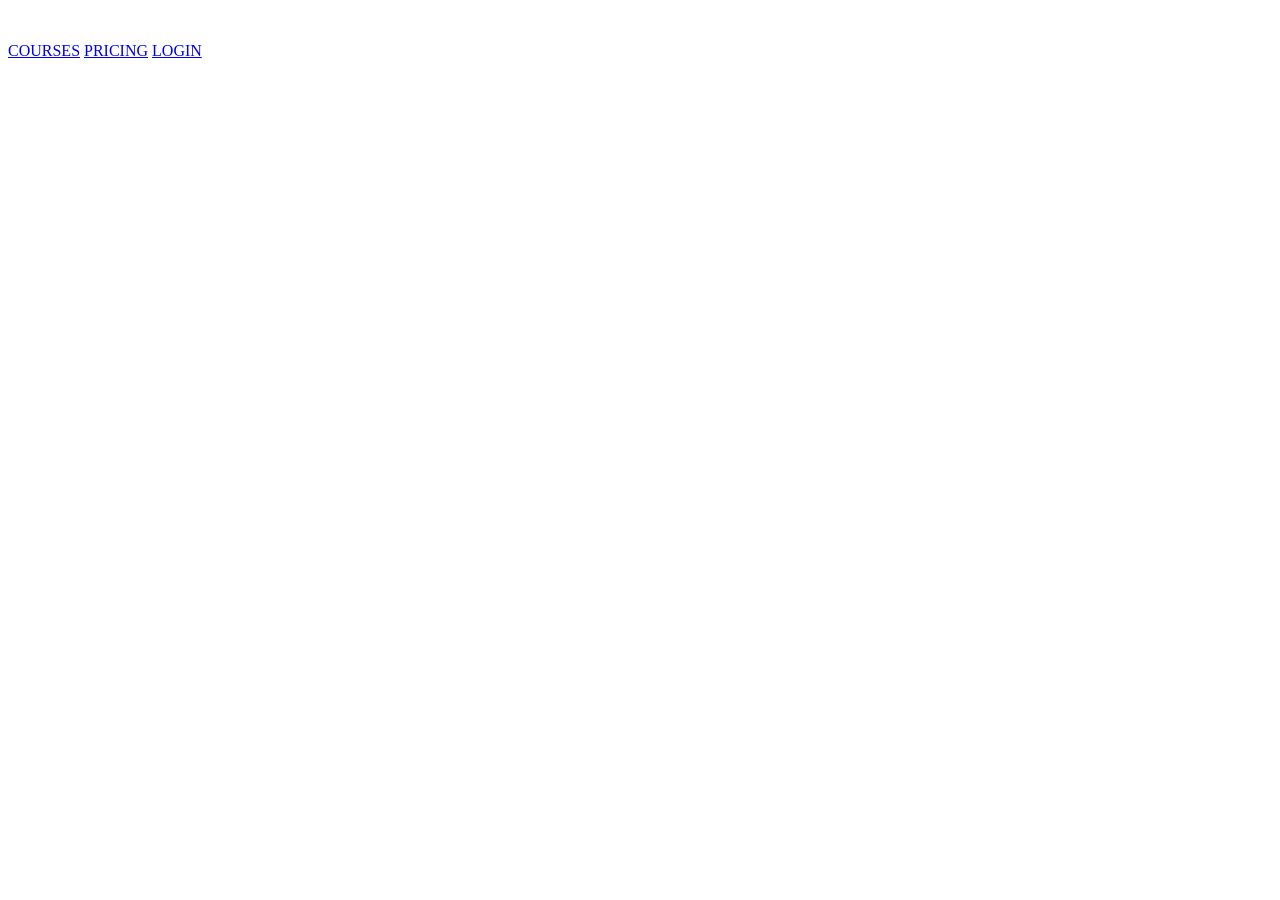
<file: html_advanced/task_1/index.html>
<!DOCTYPE html>
<html lang="en">
<head>
    <meta charset="UTF-8">
    <meta name="viewport" content="width=device-width, initial-scale=1.0">
    <title>School Page</title>
</head>
<body>
    <header>
        <a href="/">
            <img src="../assets/logo.svg" alt="Logo">
        </a>
        <div>
            <a href="/">COURSES</a>
            <a href="/">PRICING</a>
            <a href="/">LOGIN</a>
        </div>
    </header>
</body>
</html>
</file>
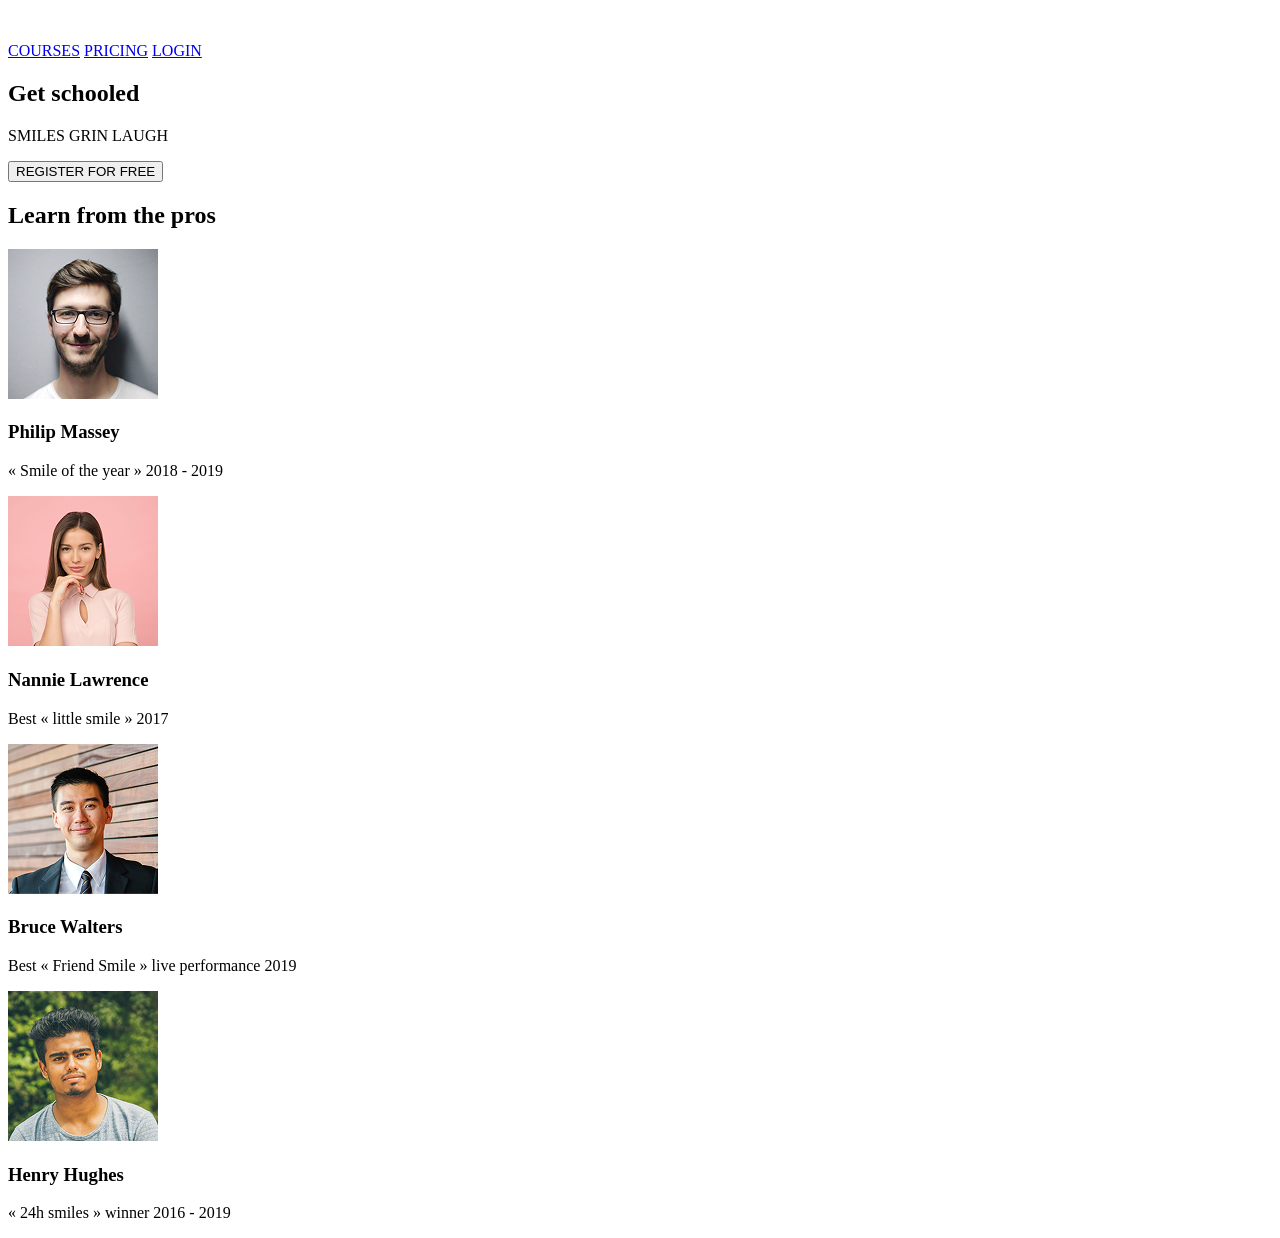
<file: html_advanced/task_2/index.html>
<!DOCTYPE html>
<html lang="en">
<head>
    <meta charset="UTF-8">
    <meta name="viewport" content="width=device-width, initial-scale=1.0">
    <title>School Page</title>
</head>
<body>
    <header>
        <a href="/">
            <img src="../assets/logo.svg" alt="Logo">
        </a>
        <div>
            <a href="/">COURSES</a>
            <a href="/">PRICING</a>
            <a href="/">LOGIN</a>
        </div>
    </header>
    <main>
        <section class="hero">
            <div class="title">
                <h1>Get schooled</h1>
                <p>SMILES GRIN LAUGH</p>
                <button>REGISTER FOR FREE</button>
            </div>
            <div class="pros">
                <h2><span class="purple-word">Learn</span> from the pros</h2>
                <div class="people">
                    <div>
                        <img src="../assets/profile_1.png" alt="Person" class="round-image">
                        <h3>Philip Massey</h3>
                        <p>« Smile of the year » 2018 - 2019</p>
                    </div>
                    <div>
                        <img src="../assets/profile_2.png" alt="Person" class="round-image">
                        <h3>Nannie Lawrence</h3>
                        <p>Best « little smile » 2017</p>
                    </div>
                    <div>
                        <img src="../assets/profile_3.png" alt="Person" class="round-image">
                        <h3>Bruce Walters</h3>
                        <p>Best « Friend Smile » live performance 2019</p>
                    </div>
                    <div>
                        <img src="../assets/profile_4.png" alt="Person" class="round-image">
                        <h3>Henry Hughes</h3>
                        <p>« 24h smiles » winner 2016 - 2019</p>
                    </div>
                </div>
            </div>
        </section>
    </main>
</body>
</html>
</file>
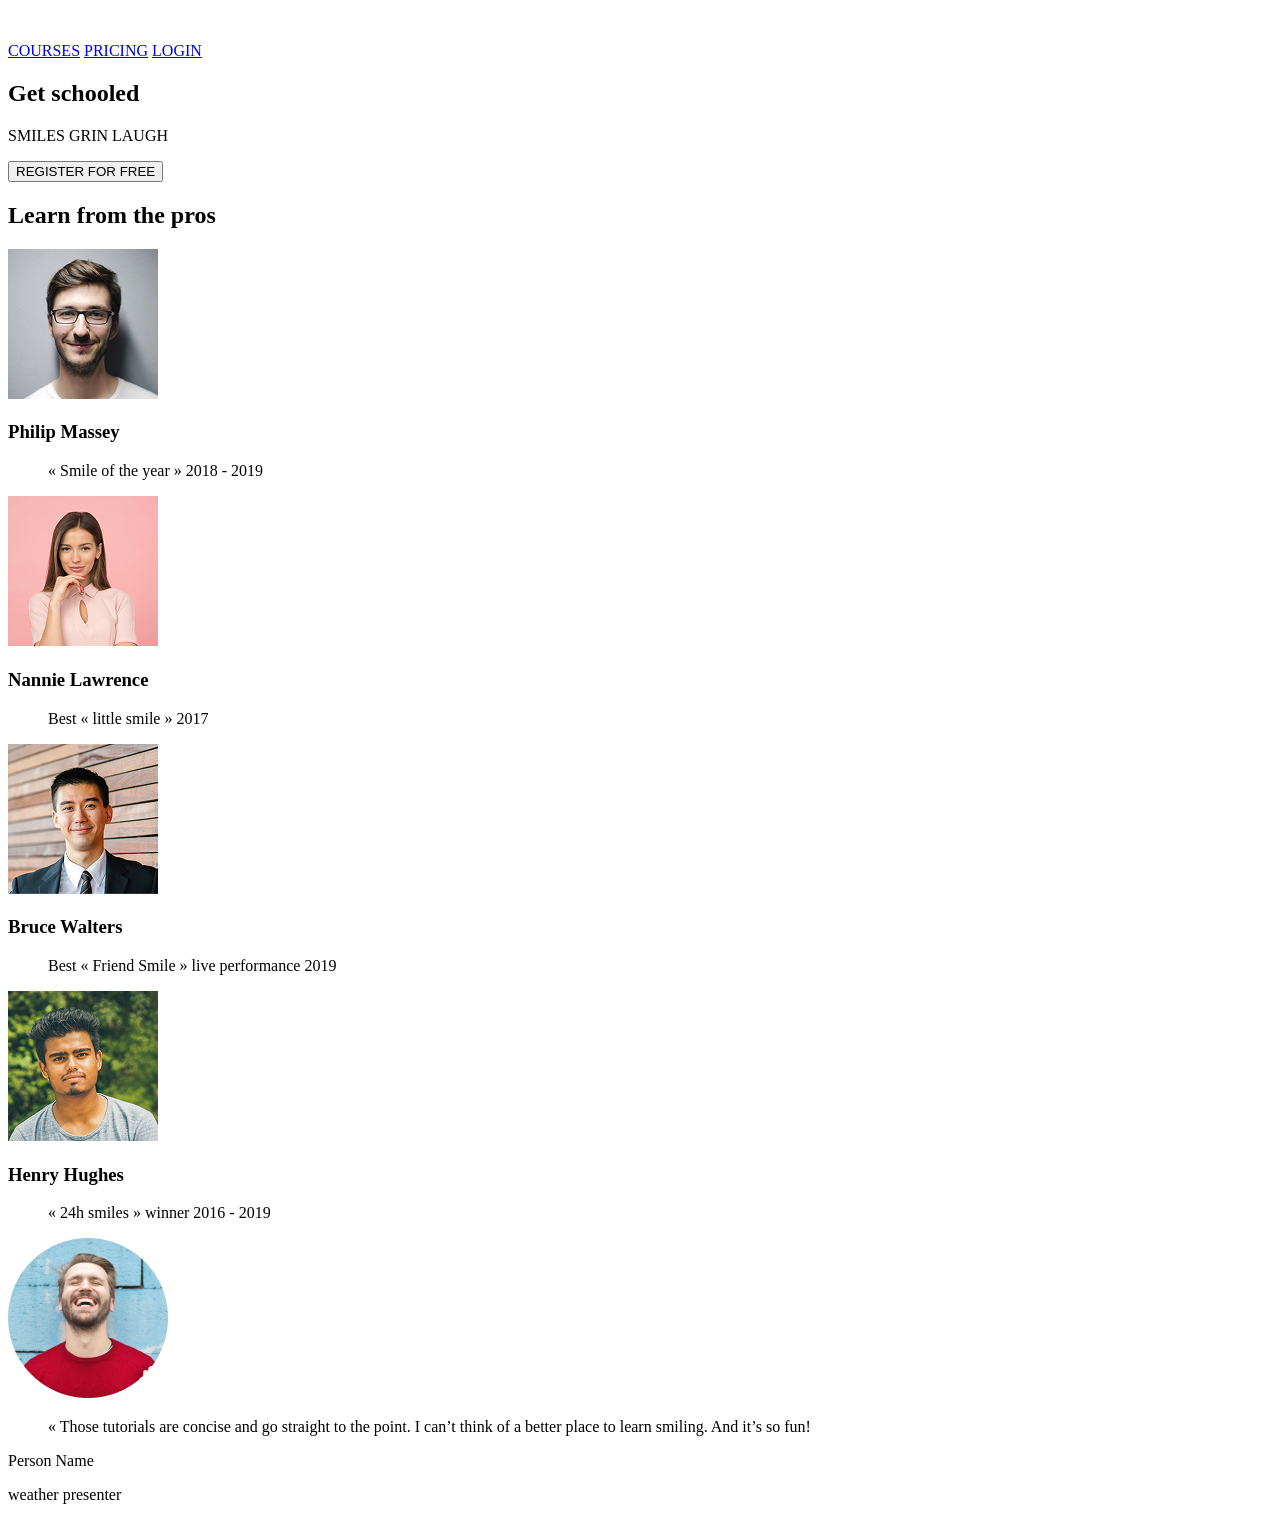
<file: html_advanced/task_3/index.html>
<!DOCTYPE html>
<html lang="en">
<head>
    <meta charset="UTF-8">
    <meta name="viewport" content="width=device-width, initial-scale=1.0">
    <title>School Page</title>
</head>
<body>
    <header>
        <a href="/">
            <img src="../assets/logo.svg" alt="Logo">
        </a>
        <div>
            <a href="/">COURSES</a>
            <a href="/">PRICING</a>
            <a href="/">LOGIN</a>
        </div>
    </header>
    <main>
        <section class="hero">
            <div class="title">
                <h1>Get schooled</h1>
                <p>SMILES GRIN LAUGH</p>
                <button>REGISTER FOR FREE</button>
            </div>
            <div class="pros">
                <h2><span class="purple-word">Learn</span> from the pros</h2>
                <div class="people">
                    <div>
                        <img src="../assets/profile_1.png" alt="Person" class="round-image">
                        <h3>Philip Massey</h3>
                        <blockquote>« Smile of the year » 2018 - 2019</blockquote>
                    </div>
                    <div>
                        <img src="../assets/profile_2.png" alt="Person" class="round-image">
                        <h3>Nannie Lawrence</h3>
                        <blockquote>Best « little smile » 2017</blockquote>
                    </div>
                    <div>
                        <img src="../assets/profile_3.png" alt="Person" class="round-image">
                        <h3>Bruce Walters</h3>
                        <blockquote>Best « Friend Smile » live performance 2019</blockquote>
                    </div>
                    <div>
                        <img src="../assets/profile_4.png" alt="Person" class="round-image">
                        <h3>Henry Hughes</h3>
                        <blockquote>« 24h smiles » winner 2016 - 2019</blockquote>
                    </div>
                </div>
            </div>
        </section>
        <section class="author">
            <div class="quote-all">
                <img src="../assets/author.png" alt="Person">
                <div>
                    <blockquote>« Those tutorials are concise and go straight to the point. I can’t think of a better place to learn smiling. And it’s so fun!</blockquote>
                    <p class="name">Person Name</p>
                    <p class="occupation">weather presenter</p>
                </div>
            </div>
        </section>
    </main>
</body>
</html>
</file>
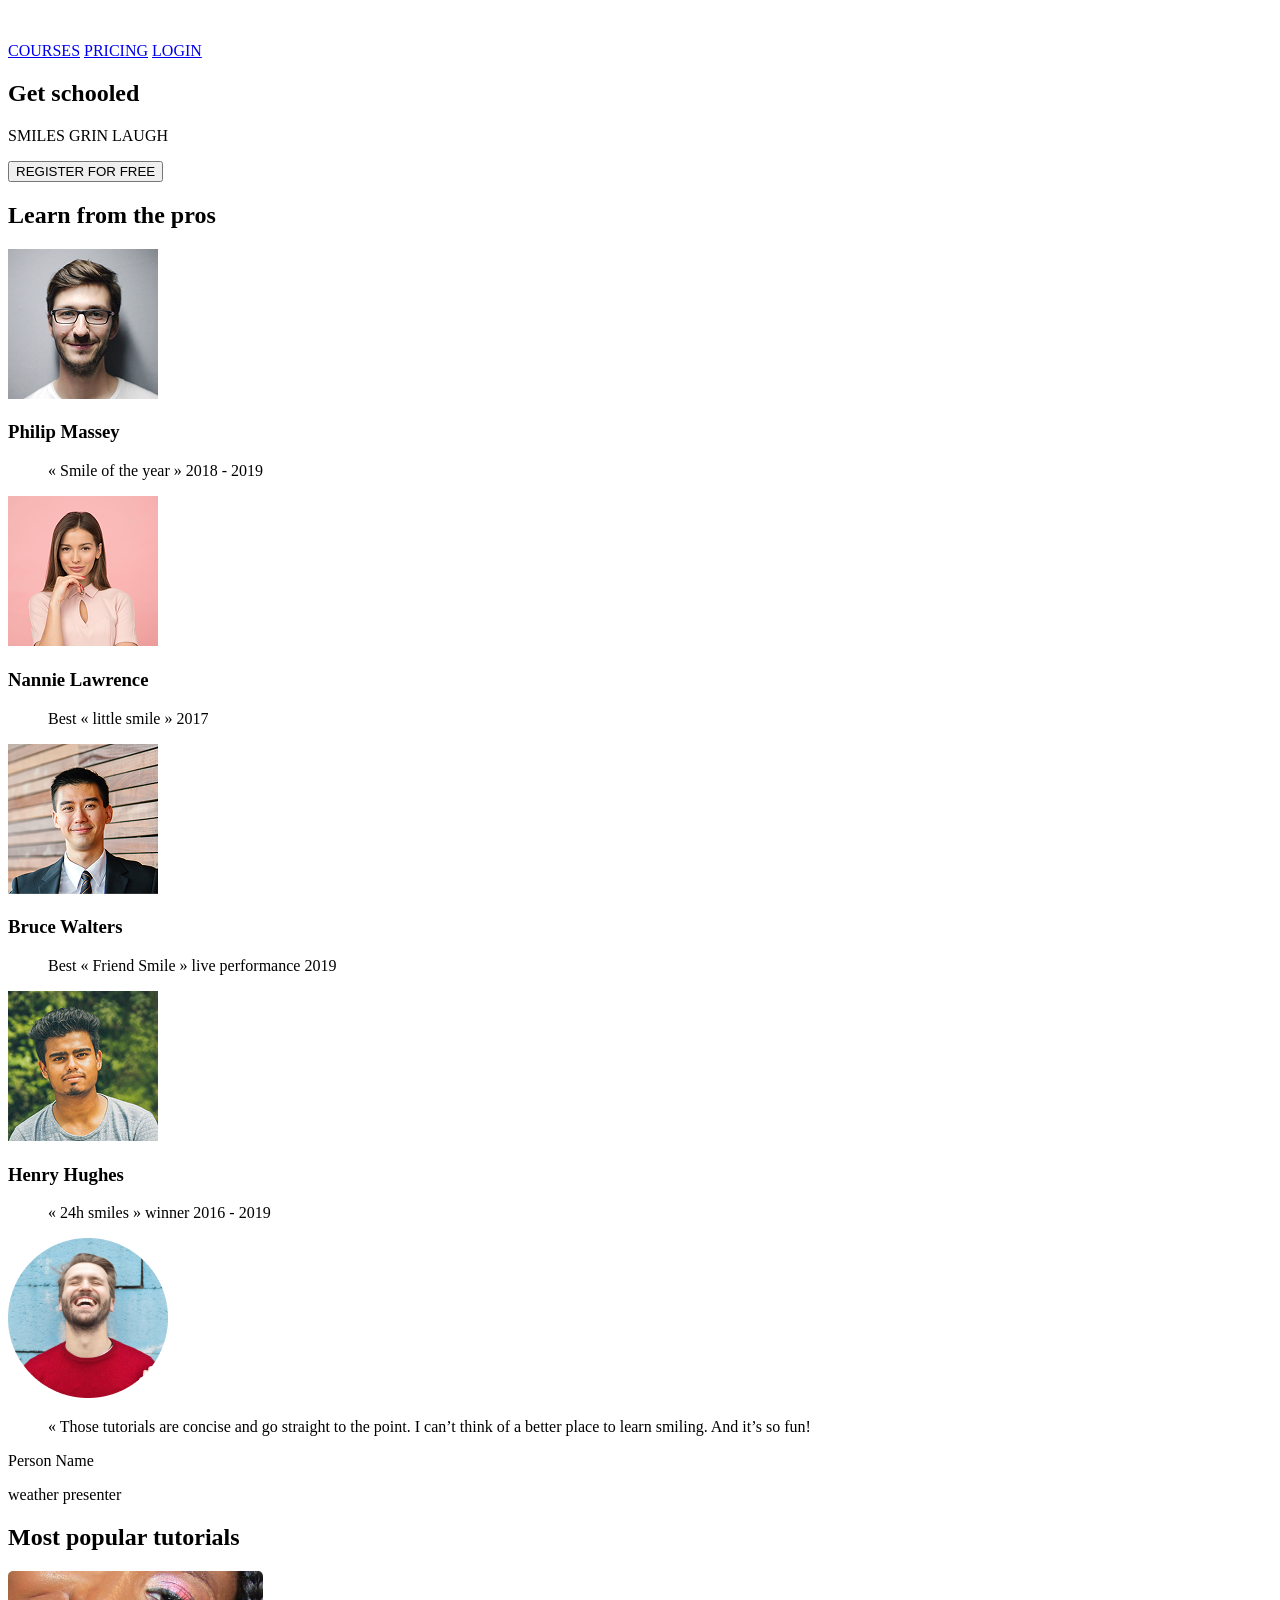
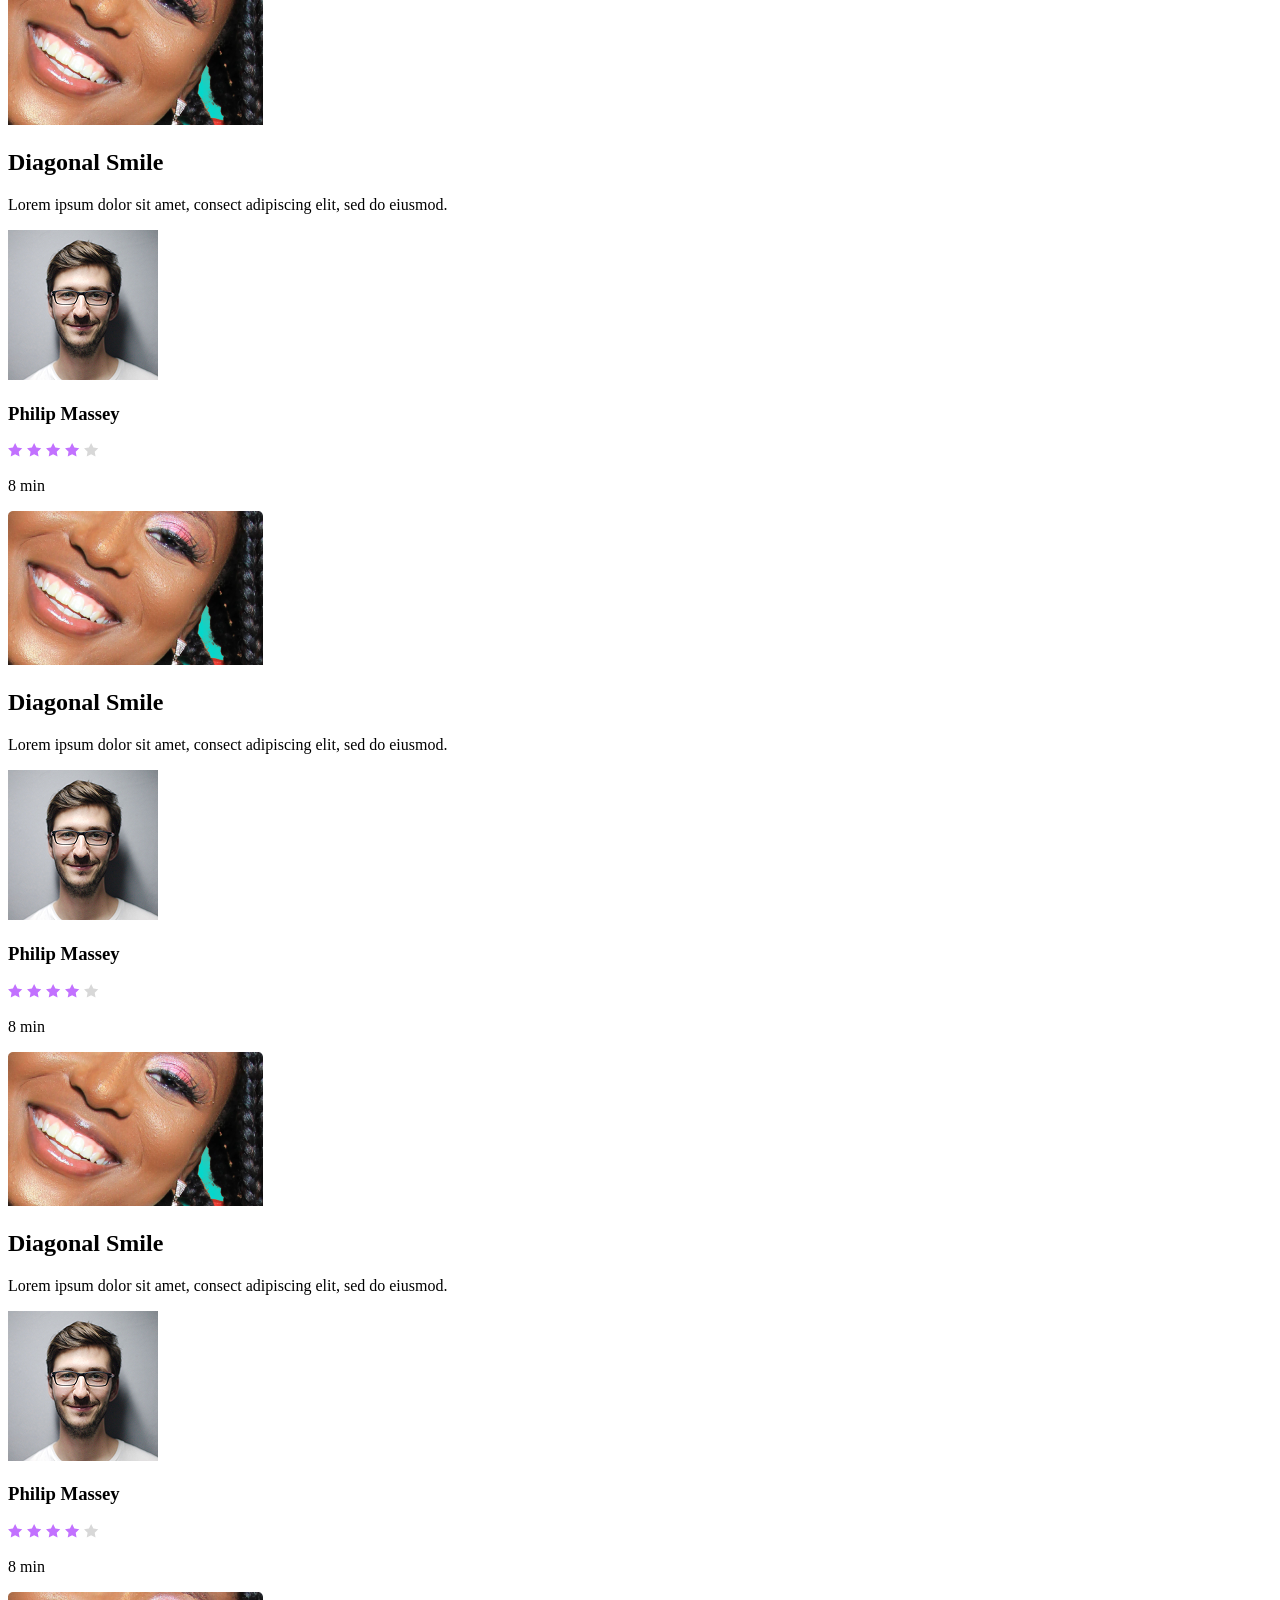
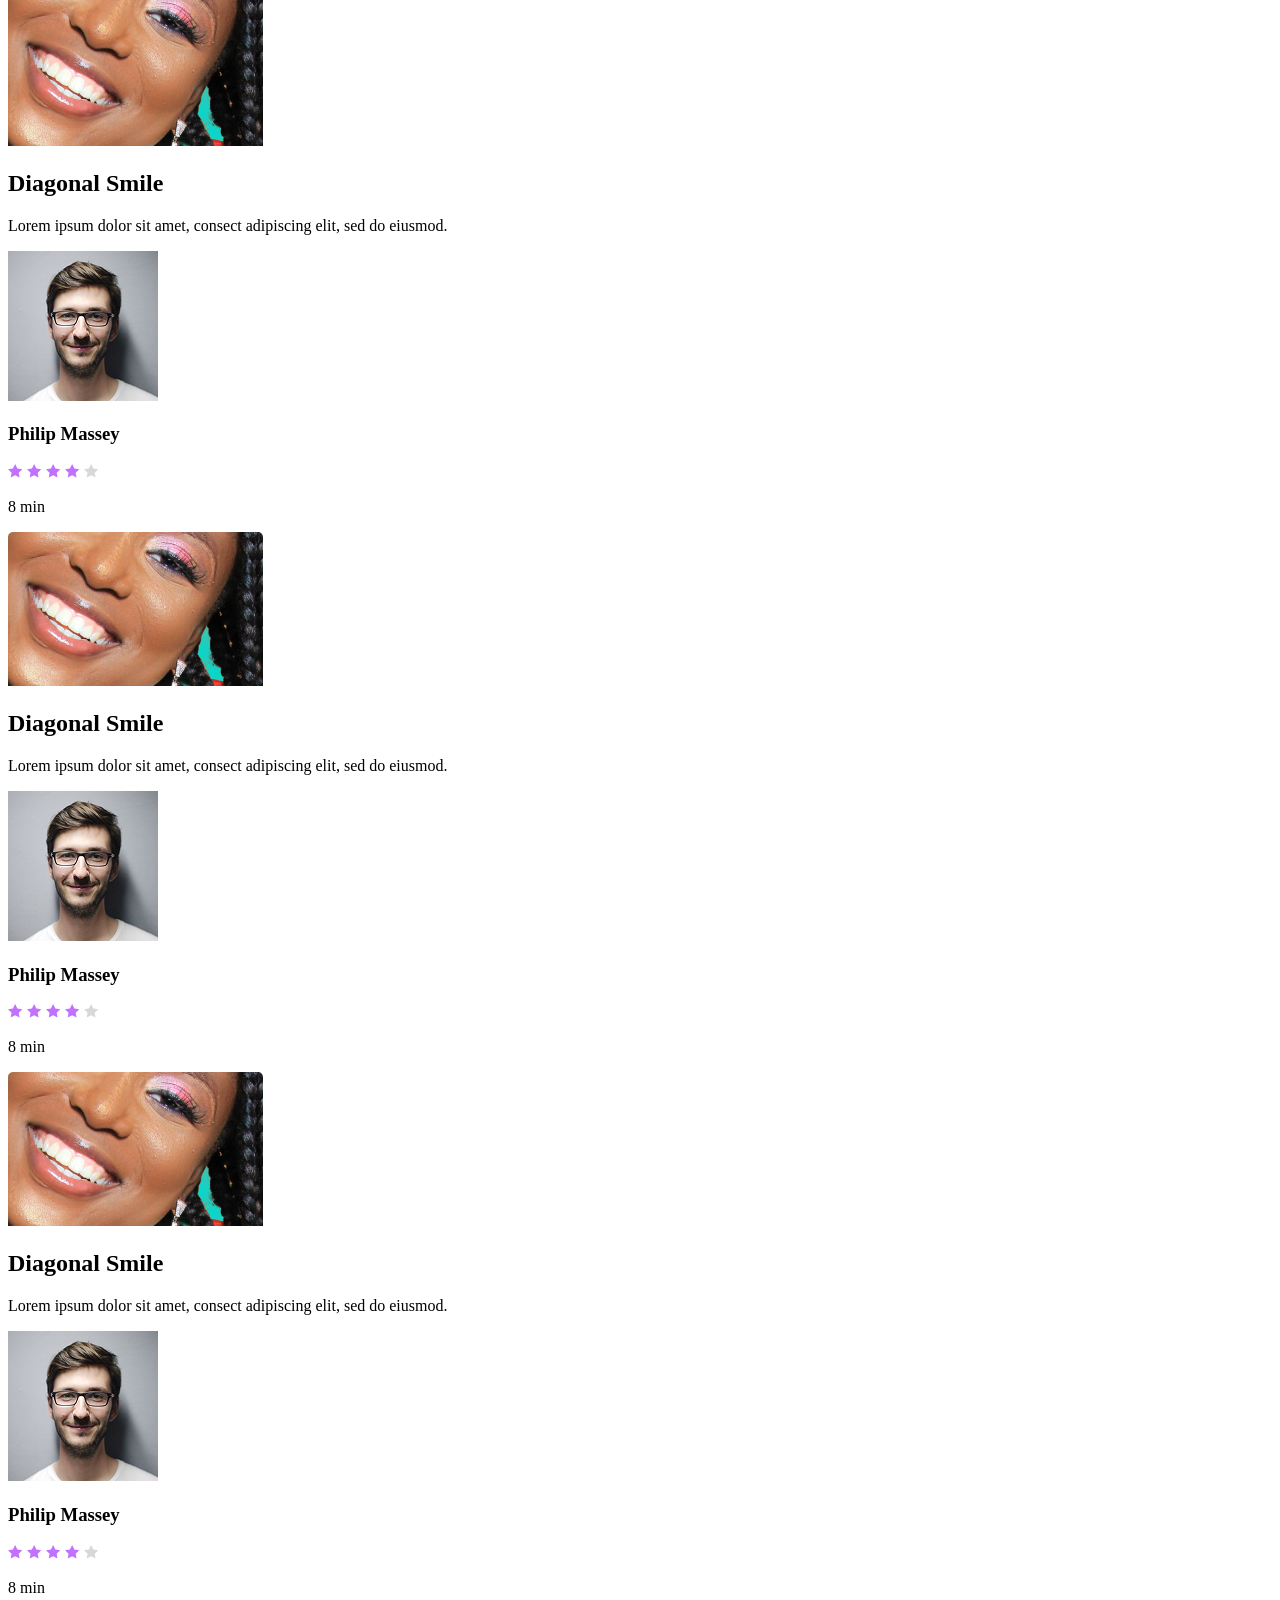
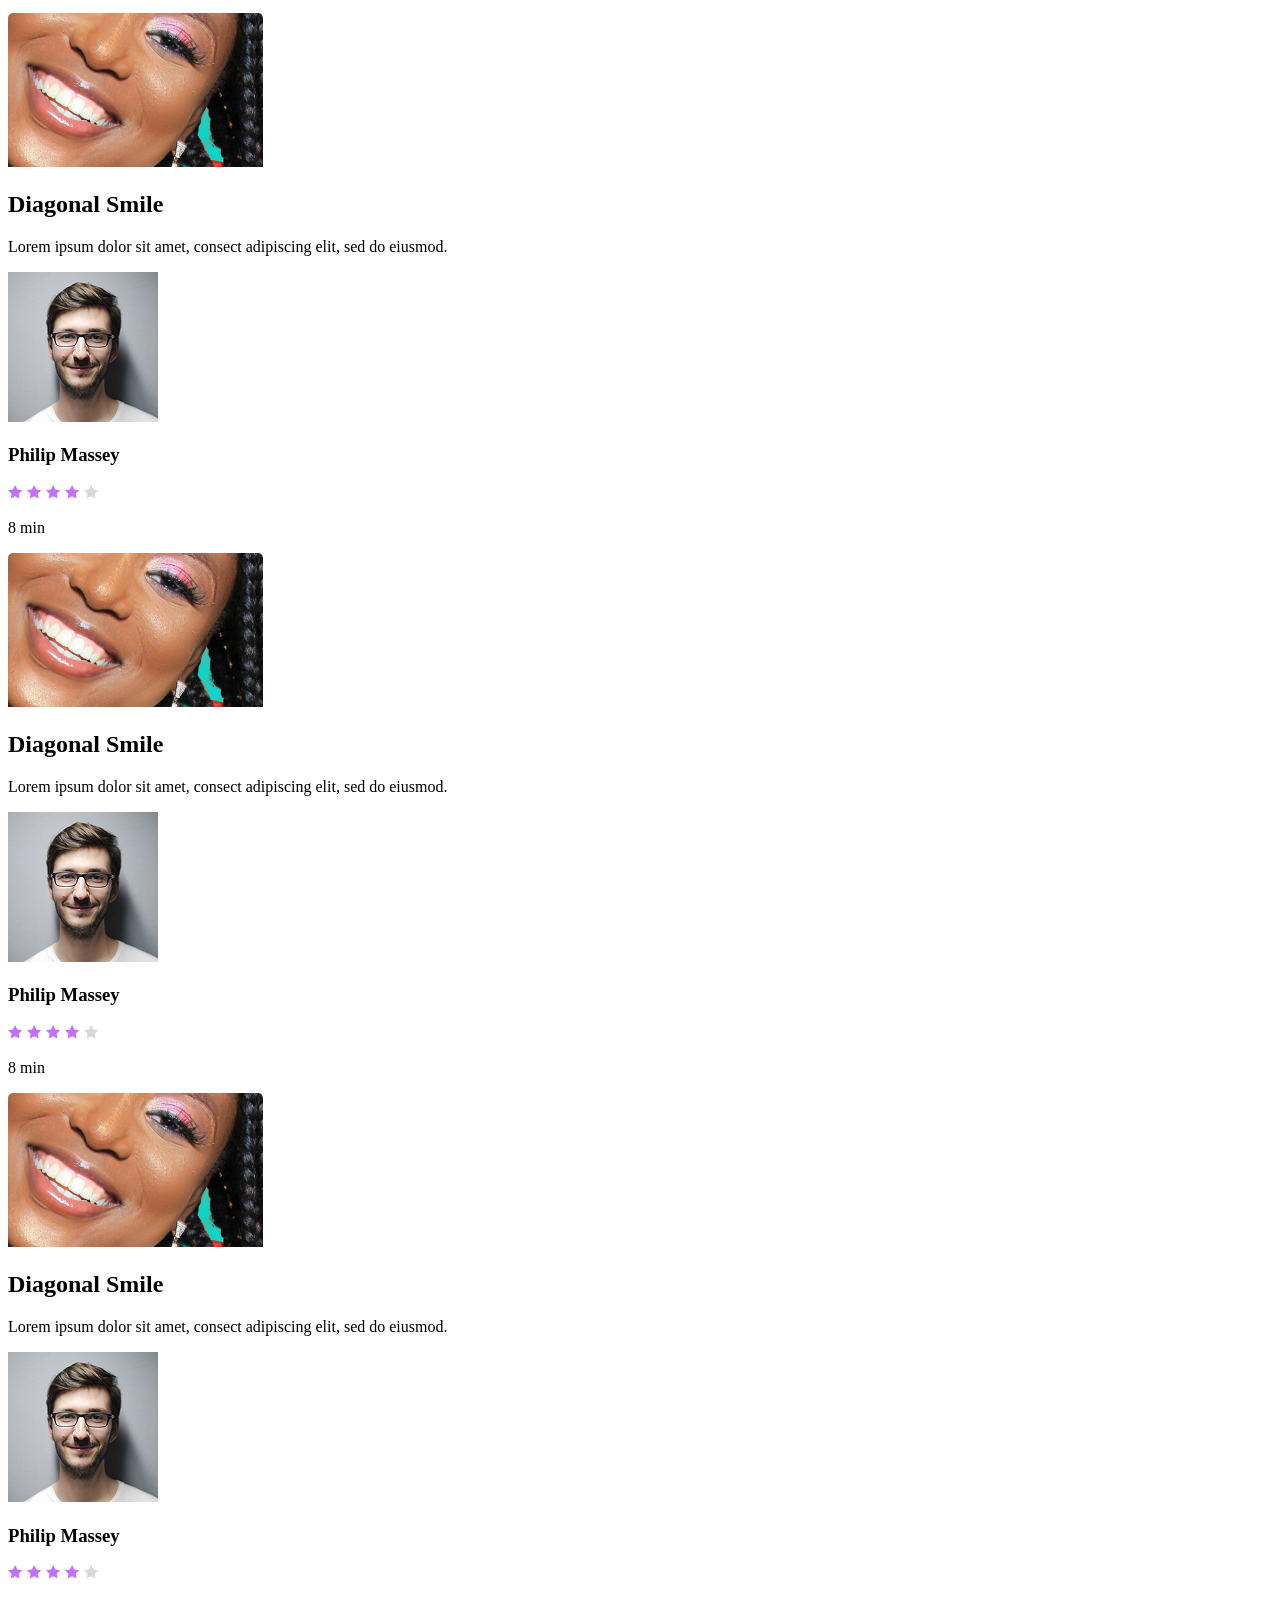
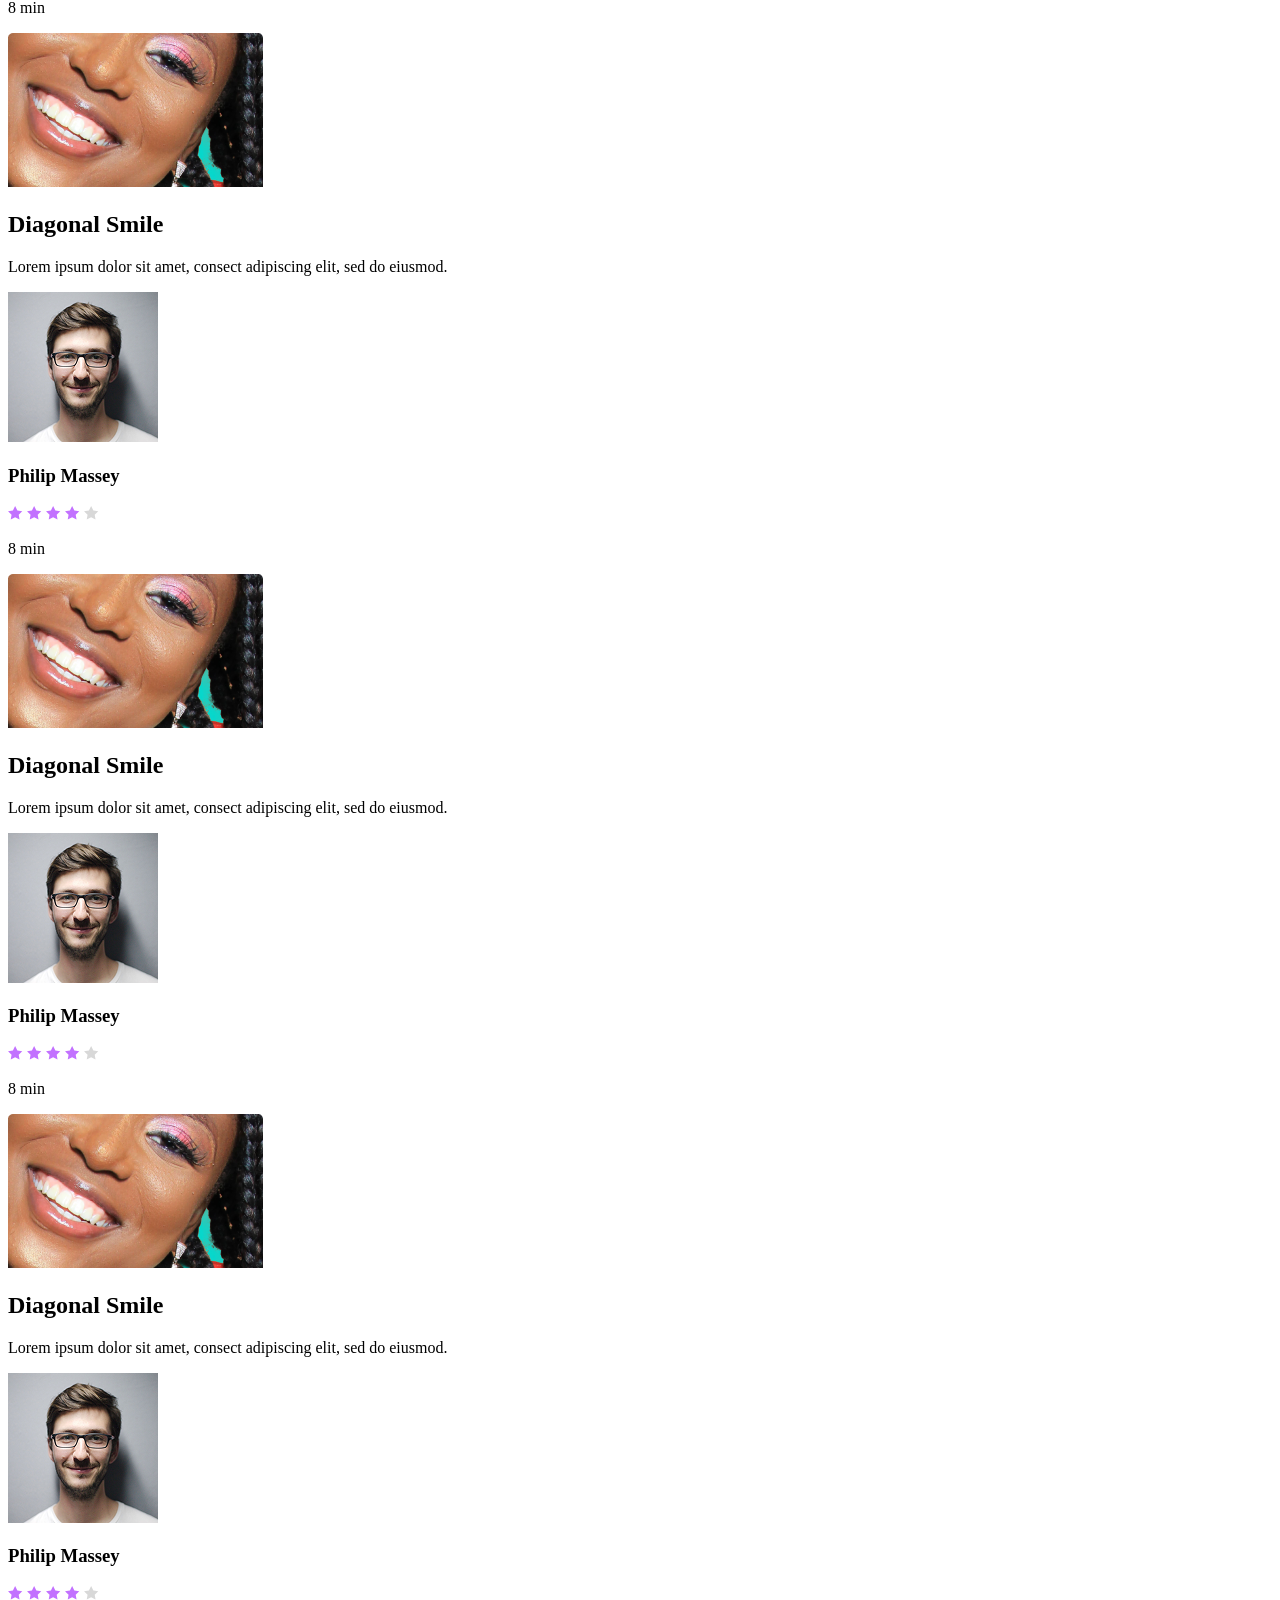
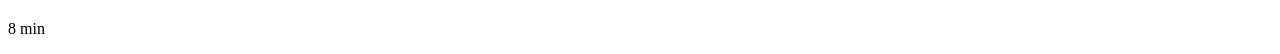
<file: html_advanced/task_4/index.html>
<!DOCTYPE html>
<html lang="en">
<head>
    <meta charset="UTF-8">
    <meta name="viewport" content="width=device-width, initial-scale=1.0">
    <title>School Page</title>
</head>
<body>
    <header>
        <a href="/">
            <img src="../assets/logo.svg" alt="Logo">
        </a>
        <div>
            <a href="/">COURSES</a>
            <a href="/">PRICING</a>
            <a href="/">LOGIN</a>
        </div>
    </header>
    <main>
        <section class="hero">
            <div class="title">
                <h1>Get schooled</h1>
                <p>SMILES GRIN LAUGH</p>
                <button>REGISTER FOR FREE</button>
            </div>
            <div class="pros">
                <h2><span class="purple-word">Learn</span> from the pros</h2>
                <div class="people">
                    <div>
                        <img src="../assets/profile_1.png" alt="Person" class="round-image">
                        <h3>Philip Massey</h3>
                        <blockquote>« Smile of the year » 2018 - 2019</blockquote>
                    </div>
                    <div>
                        <img src="../assets/profile_2.png" alt="Person" class="round-image">
                        <h3>Nannie Lawrence</h3>
                        <blockquote>Best « little smile » 2017</blockquote>
                    </div>
                    <div>
                        <img src="../assets/profile_3.png" alt="Person" class="round-image">
                        <h3>Bruce Walters</h3>
                        <blockquote>Best « Friend Smile » live performance 2019</blockquote>
                    </div>
                    <div>
                        <img src="../assets/profile_4.png" alt="Person" class="round-image">
                        <h3>Henry Hughes</h3>
                        <blockquote>« 24h smiles » winner 2016 - 2019</blockquote>
                    </div>
                </div>
            </div>
        </section>
        <section class="author">
            <div class="quote-all">
                <img src="../assets/author.png" alt="Person">
                <div>
                    <blockquote>« Those tutorials are concise and go straight to the point. I can’t think of a better place to learn smiling. And it’s so fun!</blockquote>
                    <p class="name">Person Name</p>
                    <p class="occupation">weather presenter</p>
                </div>
            </div>
        </section>
        <section class="tutorials">
            <h1>Most <span class="purple-word">popular</span> tutorials</h1>
            <div class="group">
                <div class="item">
                    <img src="../assets/preview_1.png" alt="Tutorial Preview">
                    <h2>Diagonal Smile</h2>
                    <p class="desc">Lorem ipsum dolor sit amet, consect adipiscing elit, sed do eiusmod.</p>
                    <div class="publisher">
                        <img src="../assets/profile_1.png" alt="Person" class="round-image">
                        <h3>Philip Massey</h3>
                    </div>
                    <div class="review-length">
                        <div class="stars">
                            <img src="../assets/star_a.svg" alt="Star Full">
                            <img src="../assets/star_a.svg" alt="Star Full">
                            <img src="../assets/star_a.svg" alt="Star Full">
                            <img src="../assets/star_a.svg" alt="Star Full">
                            <img src="../assets/star_b.svg" alt="Star Empty">
                            <p class="length">8 min</p>
                        </div>
                    </div>
                </div>
                <div class="item">
                    <img src="../assets/preview_1.png" alt="Tutorial Preview">
                    <h2>Diagonal Smile</h2>
                    <p class="desc">Lorem ipsum dolor sit amet, consect adipiscing elit, sed do eiusmod.</p>
                    <div class="publisher">
                        <img src="../assets/profile_1.png" alt="Person" class="round-image">
                        <h3>Philip Massey</h3>
                    </div>
                    <div class="review-length">
                        <div class="stars">
                            <img src="../assets/star_a.svg" alt="Star Full">
                            <img src="../assets/star_a.svg" alt="Star Full">
                            <img src="../assets/star_a.svg" alt="Star Full">
                            <img src="../assets/star_a.svg" alt="Star Full">
                            <img src="../assets/star_b.svg" alt="Star Empty">
                            <p class="length">8 min</p>
                        </div>
                    </div>
                </div>
                <div class="item">
                    <img src="../assets/preview_1.png" alt="Tutorial Preview">
                    <h2>Diagonal Smile</h2>
                    <p class="desc">Lorem ipsum dolor sit amet, consect adipiscing elit, sed do eiusmod.</p>
                    <div class="publisher">
                        <img src="../assets/profile_1.png" alt="Person" class="round-image">
                        <h3>Philip Massey</h3>
                    </div>
                    <div class="review-length">
                        <div class="stars">
                            <img src="../assets/star_a.svg" alt="Star Full">
                            <img src="../assets/star_a.svg" alt="Star Full">
                            <img src="../assets/star_a.svg" alt="Star Full">
                            <img src="../assets/star_a.svg" alt="Star Full">
                            <img src="../assets/star_b.svg" alt="Star Empty">
                            <p class="length">8 min</p>
                        </div>
                    </div>
                </div>
                <div class="item">
                    <img src="../assets/preview_1.png" alt="Tutorial Preview">
                    <h2>Diagonal Smile</h2>
                    <p class="desc">Lorem ipsum dolor sit amet, consect adipiscing elit, sed do eiusmod.</p>
                    <div class="publisher">
                        <img src="../assets/profile_1.png" alt="Person" class="round-image">
                        <h3>Philip Massey</h3>
                    </div>
                    <div class="review-length">
                        <div class="stars">
                            <img src="../assets/star_a.svg" alt="Star Full">
                            <img src="../assets/star_a.svg" alt="Star Full">
                            <img src="../assets/star_a.svg" alt="Star Full">
                            <img src="../assets/star_a.svg" alt="Star Full">
                            <img src="../assets/star_b.svg" alt="Star Empty">
                            <p class="length">8 min</p>
                        </div>
                    </div>
                </div>
                <div class="item">
                    <img src="../assets/preview_1.png" alt="Tutorial Preview">
                    <h2>Diagonal Smile</h2>
                    <p class="desc">Lorem ipsum dolor sit amet, consect adipiscing elit, sed do eiusmod.</p>
                    <div class="publisher">
                        <img src="../assets/profile_1.png" alt="Person" class="round-image">
                        <h3>Philip Massey</h3>
                    </div>
                    <div class="review-length">
                        <div class="stars">
                            <img src="../assets/star_a.svg" alt="Star Full">
                            <img src="../assets/star_a.svg" alt="Star Full">
                            <img src="../assets/star_a.svg" alt="Star Full">
                            <img src="../assets/star_a.svg" alt="Star Full">
                            <img src="../assets/star_b.svg" alt="Star Empty">
                            <p class="length">8 min</p>
                        </div>
                    </div>
                </div>
                <div class="item">
                    <img src="../assets/preview_1.png" alt="Tutorial Preview">
                    <h2>Diagonal Smile</h2>
                    <p class="desc">Lorem ipsum dolor sit amet, consect adipiscing elit, sed do eiusmod.</p>
                    <div class="publisher">
                        <img src="../assets/profile_1.png" alt="Person" class="round-image">
                        <h3>Philip Massey</h3>
                    </div>
                    <div class="review-length">
                        <div class="stars">
                            <img src="../assets/star_a.svg" alt="Star Full">
                            <img src="../assets/star_a.svg" alt="Star Full">
                            <img src="../assets/star_a.svg" alt="Star Full">
                            <img src="../assets/star_a.svg" alt="Star Full">
                            <img src="../assets/star_b.svg" alt="Star Empty">
                            <p class="length">8 min</p>
                        </div>
                    </div>
                </div>
                <div class="item">
                    <img src="../assets/preview_1.png" alt="Tutorial Preview">
                    <h2>Diagonal Smile</h2>
                    <p class="desc">Lorem ipsum dolor sit amet, consect adipiscing elit, sed do eiusmod.</p>
                    <div class="publisher">
                        <img src="../assets/profile_1.png" alt="Person" class="round-image">
                        <h3>Philip Massey</h3>
                    </div>
                    <div class="review-length">
                        <div class="stars">
                            <img src="../assets/star_a.svg" alt="Star Full">
                            <img src="../assets/star_a.svg" alt="Star Full">
                            <img src="../assets/star_a.svg" alt="Star Full">
                            <img src="../assets/star_a.svg" alt="Star Full">
                            <img src="../assets/star_b.svg" alt="Star Empty">
                            <p class="length">8 min</p>
                        </div>
                    </div>
                </div>
                <div class="item">
                    <img src="../assets/preview_1.png" alt="Tutorial Preview">
                    <h2>Diagonal Smile</h2>
                    <p class="desc">Lorem ipsum dolor sit amet, consect adipiscing elit, sed do eiusmod.</p>
                    <div class="publisher">
                        <img src="../assets/profile_1.png" alt="Person" class="round-image">
                        <h3>Philip Massey</h3>
                    </div>
                    <div class="review-length">
                        <div class="stars">
                            <img src="../assets/star_a.svg" alt="Star Full">
                            <img src="../assets/star_a.svg" alt="Star Full">
                            <img src="../assets/star_a.svg" alt="Star Full">
                            <img src="../assets/star_a.svg" alt="Star Full">
                            <img src="../assets/star_b.svg" alt="Star Empty">
                            <p class="length">8 min</p>
                        </div>
                    </div>
                </div>
                <div class="item">
                    <img src="../assets/preview_1.png" alt="Tutorial Preview">
                    <h2>Diagonal Smile</h2>
                    <p class="desc">Lorem ipsum dolor sit amet, consect adipiscing elit, sed do eiusmod.</p>
                    <div class="publisher">
                        <img src="../assets/profile_1.png" alt="Person" class="round-image">
                        <h3>Philip Massey</h3>
                    </div>
                    <div class="review-length">
                        <div class="stars">
                            <img src="../assets/star_a.svg" alt="Star Full">
                            <img src="../assets/star_a.svg" alt="Star Full">
                            <img src="../assets/star_a.svg" alt="Star Full">
                            <img src="../assets/star_a.svg" alt="Star Full">
                            <img src="../assets/star_b.svg" alt="Star Empty">
                            <p class="length">8 min</p>
                        </div>
                    </div>
                </div>
                <div class="item">
                    <img src="../assets/preview_1.png" alt="Tutorial Preview">
                    <h2>Diagonal Smile</h2>
                    <p class="desc">Lorem ipsum dolor sit amet, consect adipiscing elit, sed do eiusmod.</p>
                    <div class="publisher">
                        <img src="../assets/profile_1.png" alt="Person" class="round-image">
                        <h3>Philip Massey</h3>
                    </div>
                    <div class="review-length">
                        <div class="stars">
                            <img src="../assets/star_a.svg" alt="Star Full">
                            <img src="../assets/star_a.svg" alt="Star Full">
                            <img src="../assets/star_a.svg" alt="Star Full">
                            <img src="../assets/star_a.svg" alt="Star Full">
                            <img src="../assets/star_b.svg" alt="Star Empty">
                            <p class="length">8 min</p>
                        </div>
                    </div>
                </div>
                <div class="item">
                    <img src="../assets/preview_1.png" alt="Tutorial Preview">
                    <h2>Diagonal Smile</h2>
                    <p class="desc">Lorem ipsum dolor sit amet, consect adipiscing elit, sed do eiusmod.</p>
                    <div class="publisher">
                        <img src="../assets/profile_1.png" alt="Person" class="round-image">
                        <h3>Philip Massey</h3>
                    </div>
                    <div class="review-length">
                        <div class="stars">
                            <img src="../assets/star_a.svg" alt="Star Full">
                            <img src="../assets/star_a.svg" alt="Star Full">
                            <img src="../assets/star_a.svg" alt="Star Full">
                            <img src="../assets/star_a.svg" alt="Star Full">
                            <img src="../assets/star_b.svg" alt="Star Empty">
                            <p class="length">8 min</p>
                        </div>
                    </div>
                </div>
                <div class="item">
                    <img src="../assets/preview_1.png" alt="Tutorial Preview">
                    <h2>Diagonal Smile</h2>
                    <p class="desc">Lorem ipsum dolor sit amet, consect adipiscing elit, sed do eiusmod.</p>
                    <div class="publisher">
                        <img src="../assets/profile_1.png" alt="Person" class="round-image">
                        <h3>Philip Massey</h3>
                    </div>
                    <div class="review-length">
                        <div class="stars">
                            <img src="../assets/star_a.svg" alt="Star Full">
                            <img src="../assets/star_a.svg" alt="Star Full">
                            <img src="../assets/star_a.svg" alt="Star Full">
                            <img src="../assets/star_a.svg" alt="Star Full">
                            <img src="../assets/star_b.svg" alt="Star Empty">
                            <p class="length">8 min</p>
                        </div>
                    </div>
                </div>
            </div>
        </section>
    </main>
</body>
</html>
</file>
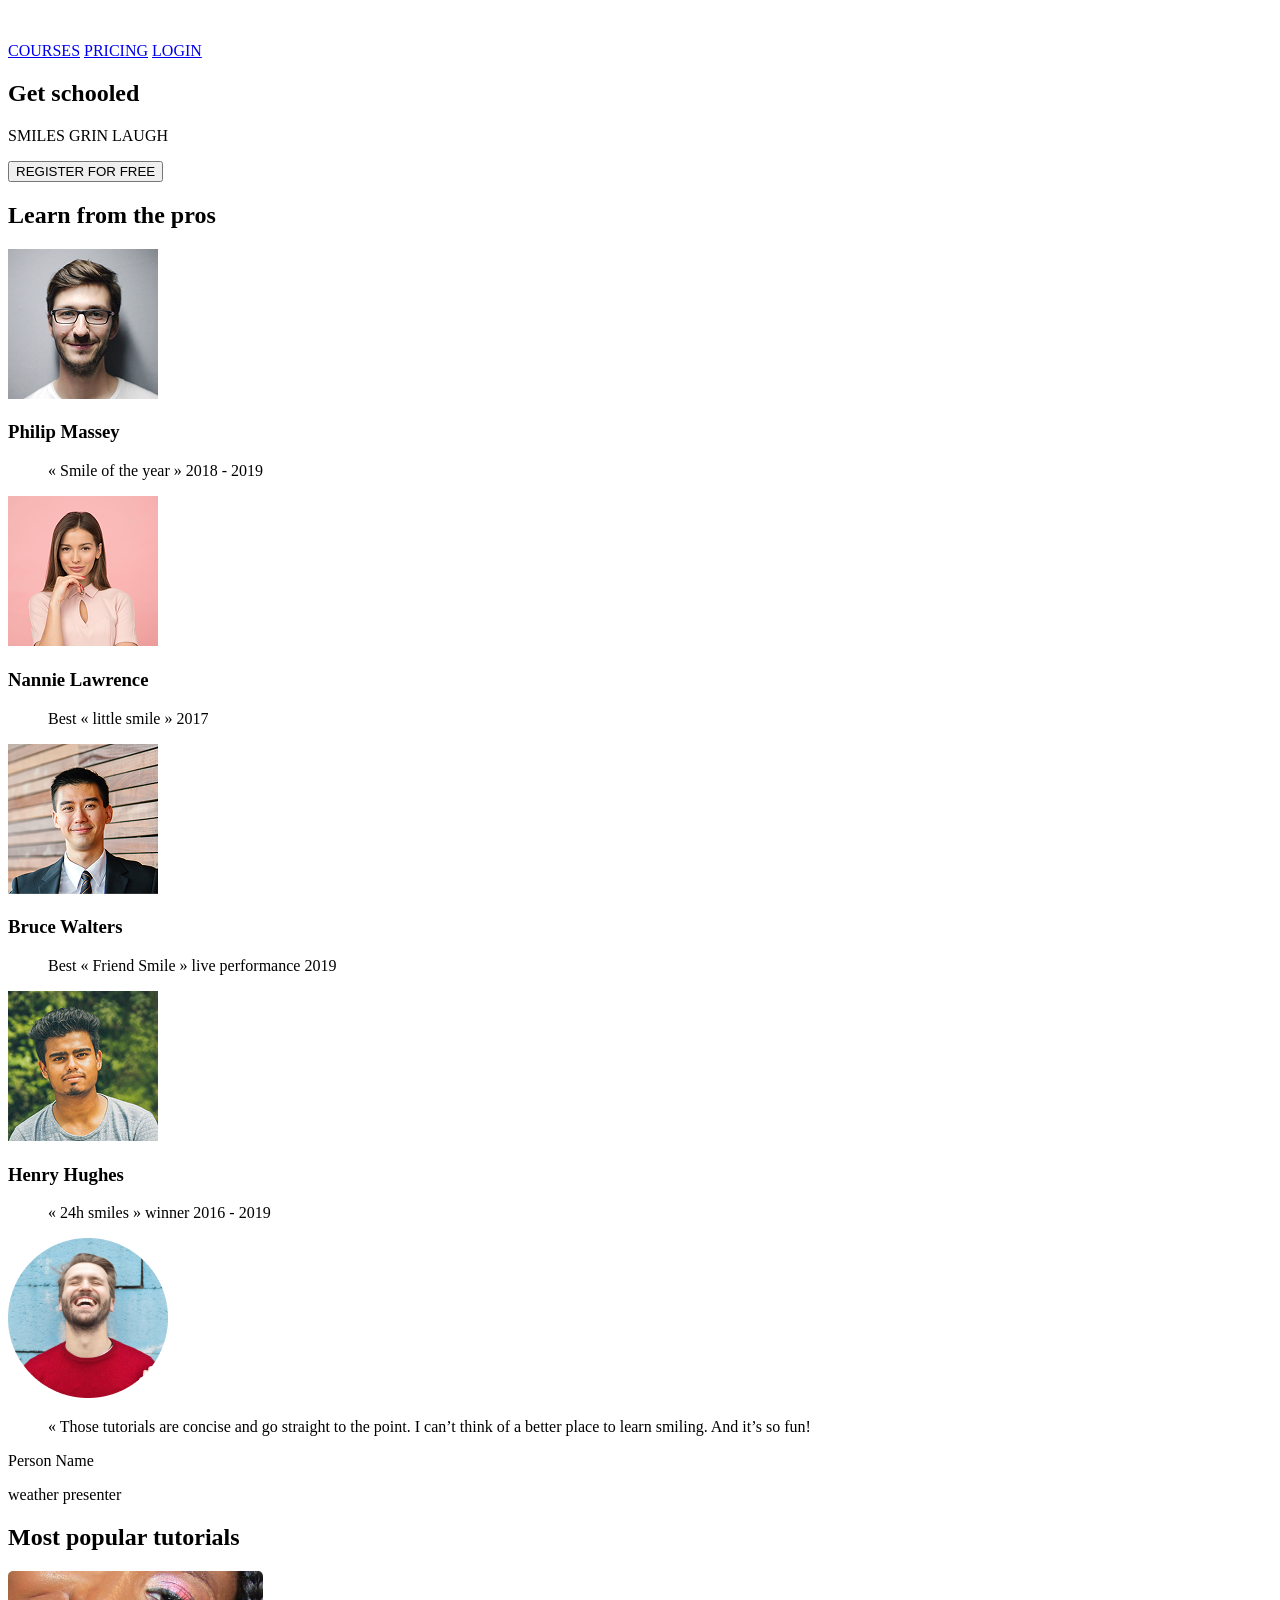
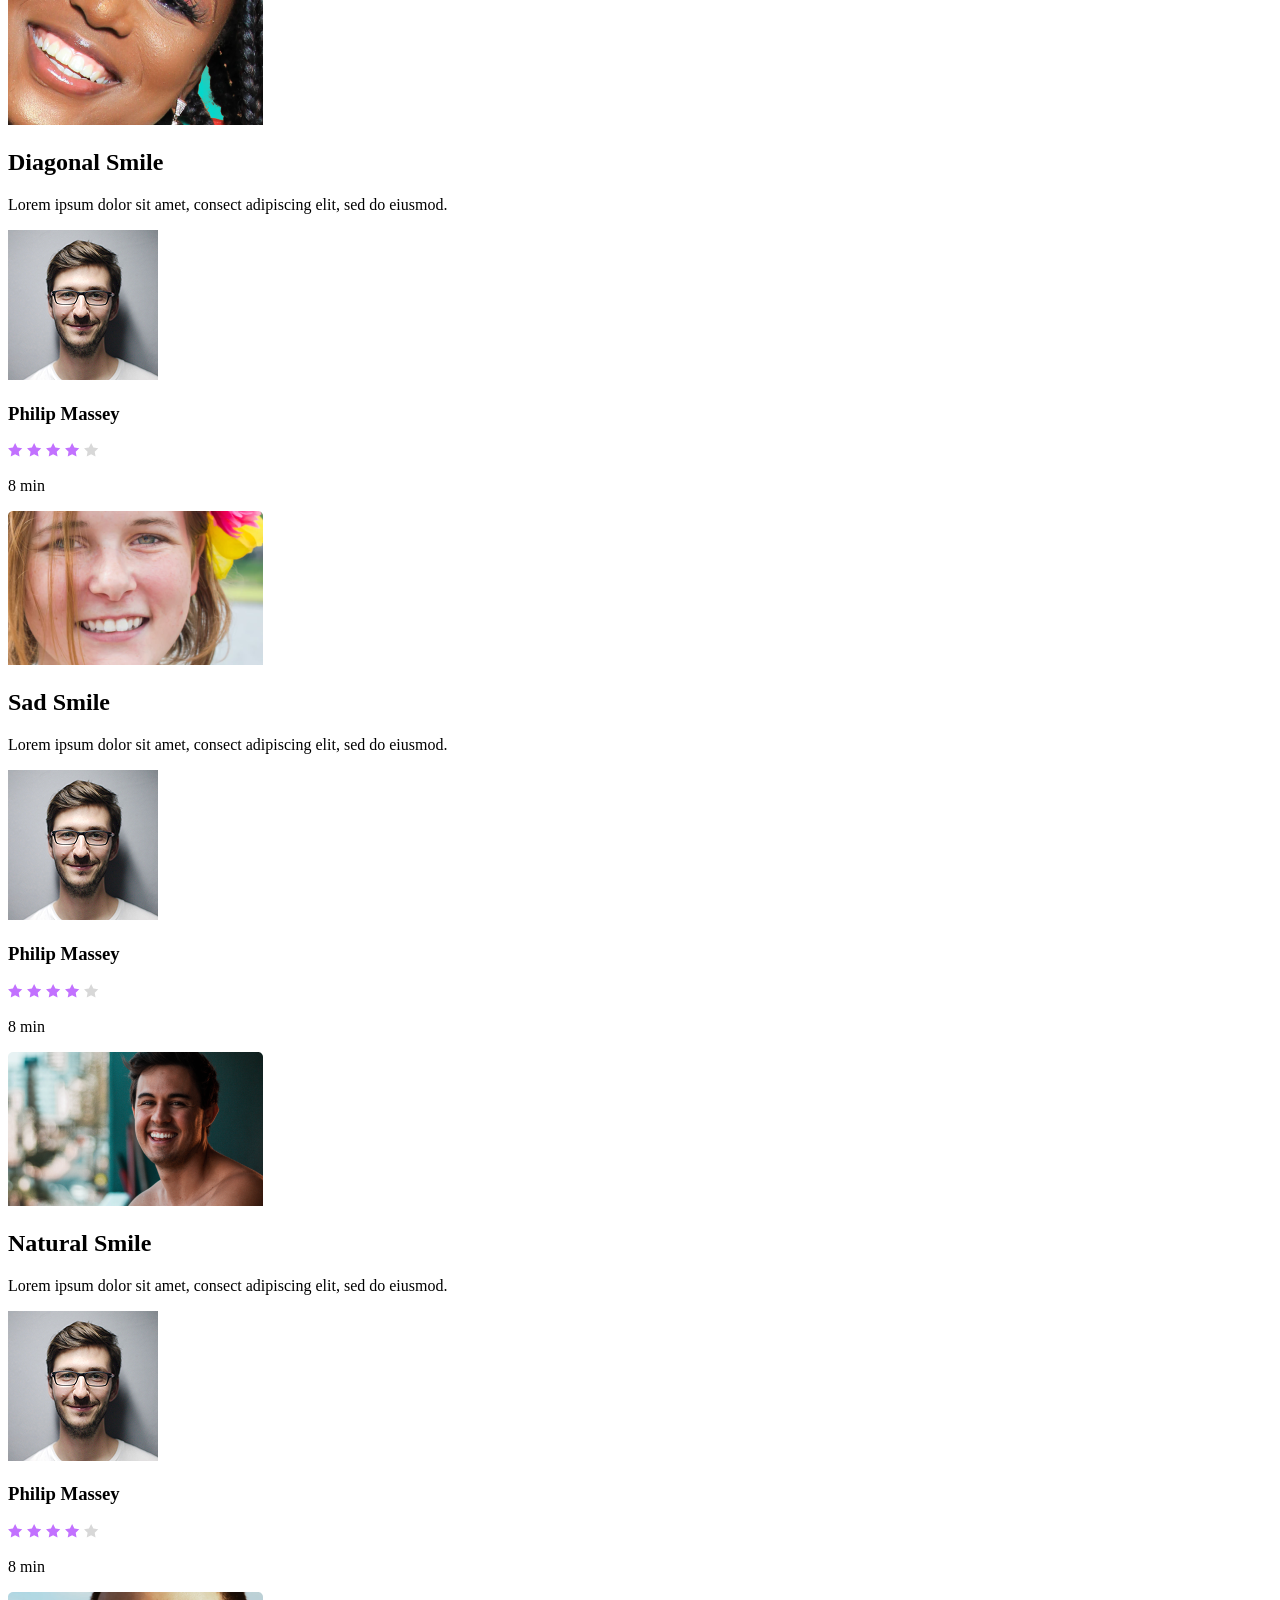
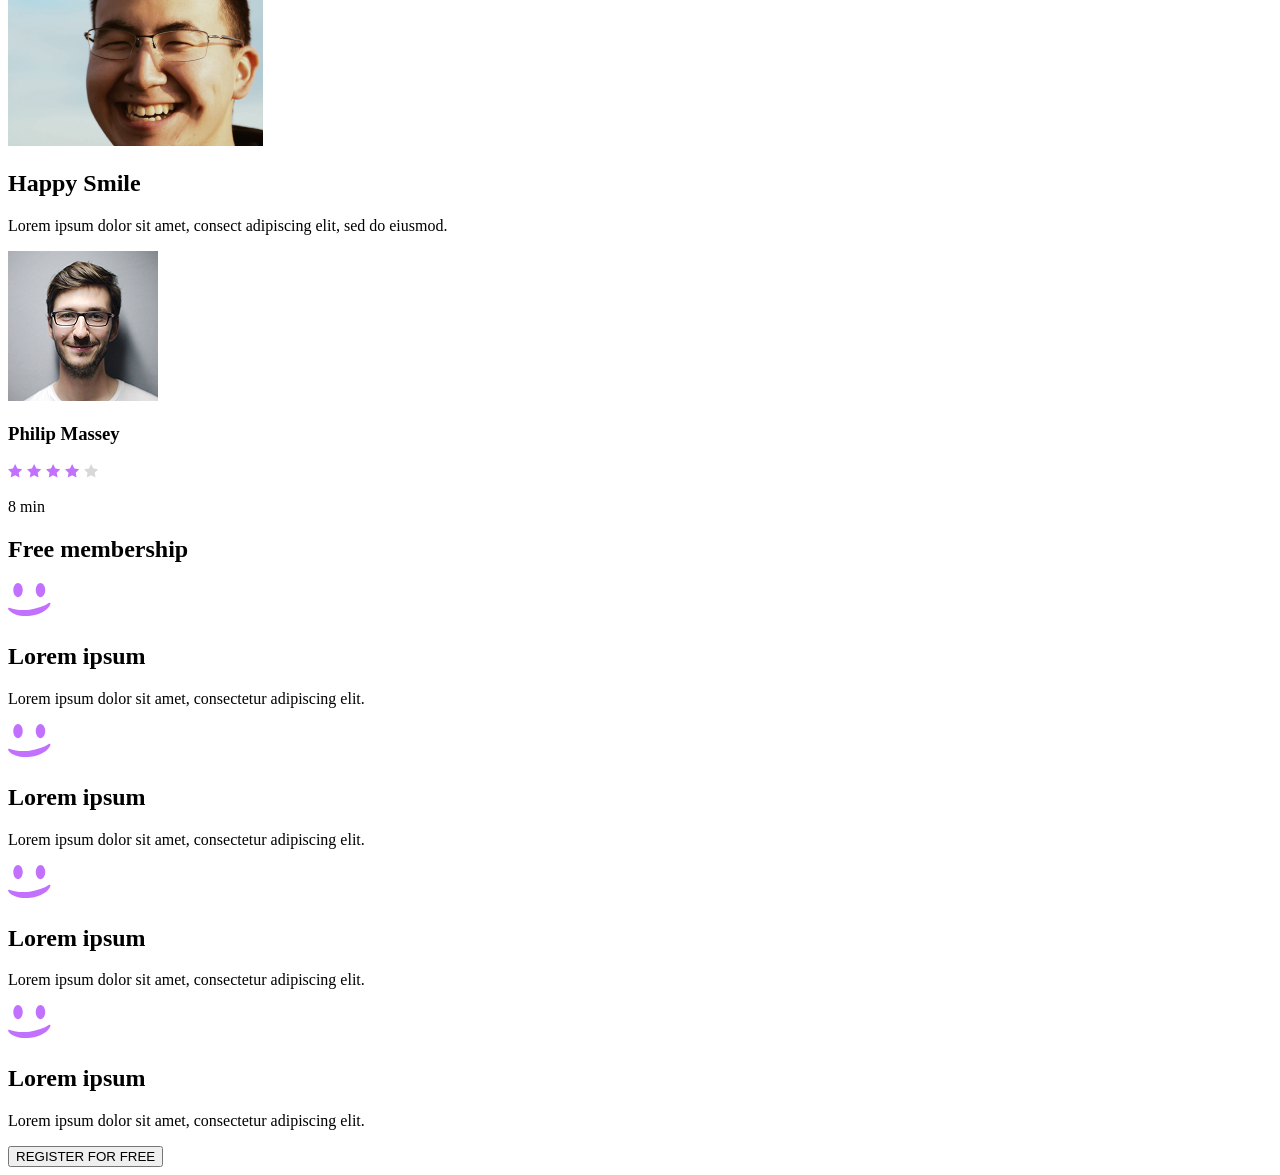
<file: html_advanced/task_5/index.html>
<!DOCTYPE html>
<html lang="en">
<head>
    <meta charset="UTF-8">
    <meta name="viewport" content="width=device-width, initial-scale=1.0">
    <title>School Page</title>
</head>
<body>
    <header>
        <a href="/">
            <img src="../assets/logo.svg" alt="Logo">
        </a>
        <div>
            <a href="/">COURSES</a>
            <a href="/">PRICING</a>
            <a href="/">LOGIN</a>
        </div>
    </header>
    <main>
        <section class="hero">
            <div class="title">
                <h1>Get schooled</h1>
                <p>SMILES GRIN LAUGH</p>
                <button>REGISTER FOR FREE</button>
            </div>
            <div class="pros">
                <h2><span class="purple-word">Learn</span> from the pros</h2>
                <div class="people">
                    <div>
                        <img src="../assets/profile_1.png" alt="Person" class="round-image">
                        <h3>Philip Massey</h3>
                        <blockquote>« Smile of the year » 2018 - 2019</blockquote>
                    </div>
                    <div>
                        <img src="../assets/profile_2.png" alt="Person" class="round-image">
                        <h3>Nannie Lawrence</h3>
                        <blockquote>Best « little smile » 2017</blockquote>
                    </div>
                    <div>
                        <img src="../assets/profile_3.png" alt="Person" class="round-image">
                        <h3>Bruce Walters</h3>
                        <blockquote>Best « Friend Smile » live performance 2019</blockquote>
                    </div>
                    <div>
                        <img src="../assets/profile_4.png" alt="Person" class="round-image">
                        <h3>Henry Hughes</h3>
                        <blockquote>« 24h smiles » winner 2016 - 2019</blockquote>
                    </div>
                </div>
            </div>
        </section>
        <section class="author">
            <div class="quote-all">
                <img src="../assets/author.png" alt="Person">
                <div>
                    <blockquote>« Those tutorials are concise and go straight to the point. I can’t think of a better place to learn smiling. And it’s so fun!</blockquote>
                    <p class="name">Person Name</p>
                    <p class="occupation">weather presenter</p>
                </div>
            </div>
        </section>
        <section class="tutorials">
            <h1>Most <span class="purple-word">popular</span> tutorials</h1>
            <div class="group">
                <div class="item">
                    <img src="../assets/preview_1.png" alt="Tutorial Preview">
                    <h2>Diagonal Smile</h2>
                    <p class="desc">Lorem ipsum dolor sit amet, consect adipiscing elit, sed do eiusmod.</p>
                    <div class="publisher">
                        <img src="../assets/person_1.png" alt="Person" class="round-image">
                        <h3>Philip Massey</h3>
                    </div>
                    <div class="review-length">
                        <div class="stars">
                            <img src="../assets/star_a.svg" alt="Star Full">
                            <img src="../assets/star_a.svg" alt="Star Full">
                            <img src="../assets/star_a.svg" alt="Star Full">
                            <img src="../assets/star_a.svg" alt="Star Full">
                            <img src="../assets/star_b.svg" alt="Star Empty">
                        </div>
                        <p class="length">8 min</p>
                    </div>
                </div>
                <div class="item">
                    <img src="../assets/preview_2.png" alt="Tutorial Preview">
                    <h2>Sad Smile</h2>
                    <p class="desc">Lorem ipsum dolor sit amet, consect adipiscing elit, sed do eiusmod.</p>
                    <div class="publisher">
                        <img src="../assets/person_1.png" alt="Person" class="round-image">
                        <h3>Philip Massey</h3>
                    </div>
                    <div class="review-length">
                        <div class="stars">
                            <img src="../assets/star_a.svg" alt="Star Full">
                            <img src="../assets/star_a.svg" alt="Star Full">
                            <img src="../assets/star_a.svg" alt="Star Full">
                            <img src="../assets/star_a.svg" alt="Star Full">
                            <img src="../assets/star_b.svg" alt="Star Empty">
                        </div>
                        <p class="length">8 min</p>
                    </div>
                </div>
                <div class="item">
                    <img src="../assets/preview_3.png" alt="Tutorial Preview">
                    <h2>Natural Smile</h2>
                    <p class="desc">Lorem ipsum dolor sit amet, consect adipiscing elit, sed do eiusmod.</p>
                    <div class="publisher">
                        <img src="../assets/person_1.png" alt="Person" class="round-image">
                        <h3>Philip Massey</h3>
                    </div>
                    <div class="review-length">
                        <div class="stars">
                            <img src="../assets/star_a.svg" alt="Star Full">
                            <img src="../assets/star_a.svg" alt="Star Full">
                            <img src="../assets/star_a.svg" alt="Star Full">
                            <img src="../assets/star_a.svg" alt="Star Full">
                            <img src="../assets/star_b.svg" alt="Star Empty">
                        </div>
                        <p class="length">8 min</p>
                    </div>
                </div>
                <div class="item">
                    <img src="../assets/preview_4.png" alt="Tutorial Preview">
                    <h2>Happy Smile</h2>
                    <p class="desc">Lorem ipsum dolor sit amet, consect adipiscing elit, sed do eiusmod.</p>
                    <div class="publisher">
                        <img src="../assets/person_1.png" alt="Person" class="round-image">
                        <h3>Philip Massey</h3>
                    </div>
                    <div class="review-length">
                        <div class="stars">
                            <img src="../assets/star_a.svg" alt="Star Full">
                            <img src="../assets/star_a.svg" alt="Star Full">
                            <img src="../assets/star_a.svg" alt="Star Full">
                            <img src="../assets/star_a.svg" alt="Star Full">
                            <img src="../assets/star_b.svg" alt="Star Empty">
                        </div>
                        <p class="length">8 min</p>
                    </div>
                </div>
            </div>
        </section>
        <section class="memberships">
            <h1><span class="purple-word">Free</span> membership</h1>
            <div class="members">
                <div class="member">
                    <img src="../assets/smile.svg" alt="Smile">
                    <h2>Lorem ipsum</h2>
                    <p>Lorem ipsum dolor sit amet, consectetur adipiscing elit.</p>
                </div>
                <div class="member">
                    <img src="../assets/smile.svg" alt="Smile">
                    <h2>Lorem ipsum</h2>
                    <p>Lorem ipsum dolor sit amet, consectetur adipiscing elit.</p>
                </div>
                <div class="member">
                    <img src="../assets/smile.svg" alt="Smile">
                    <h2>Lorem ipsum</h2>
                    <p>Lorem ipsum dolor sit amet, consectetur adipiscing elit.</p>
                </div>
                <div class="member">
                    <img src="../assets/smile.svg" alt="Smile">
                    <h2>Lorem ipsum</h2>
                    <p>Lorem ipsum dolor sit amet, consectetur adipiscing elit.</p>
                </div>
            </div>
            <button>REGISTER FOR FREE</button>
        </section>
    </main>
</body>
</html>
</file>
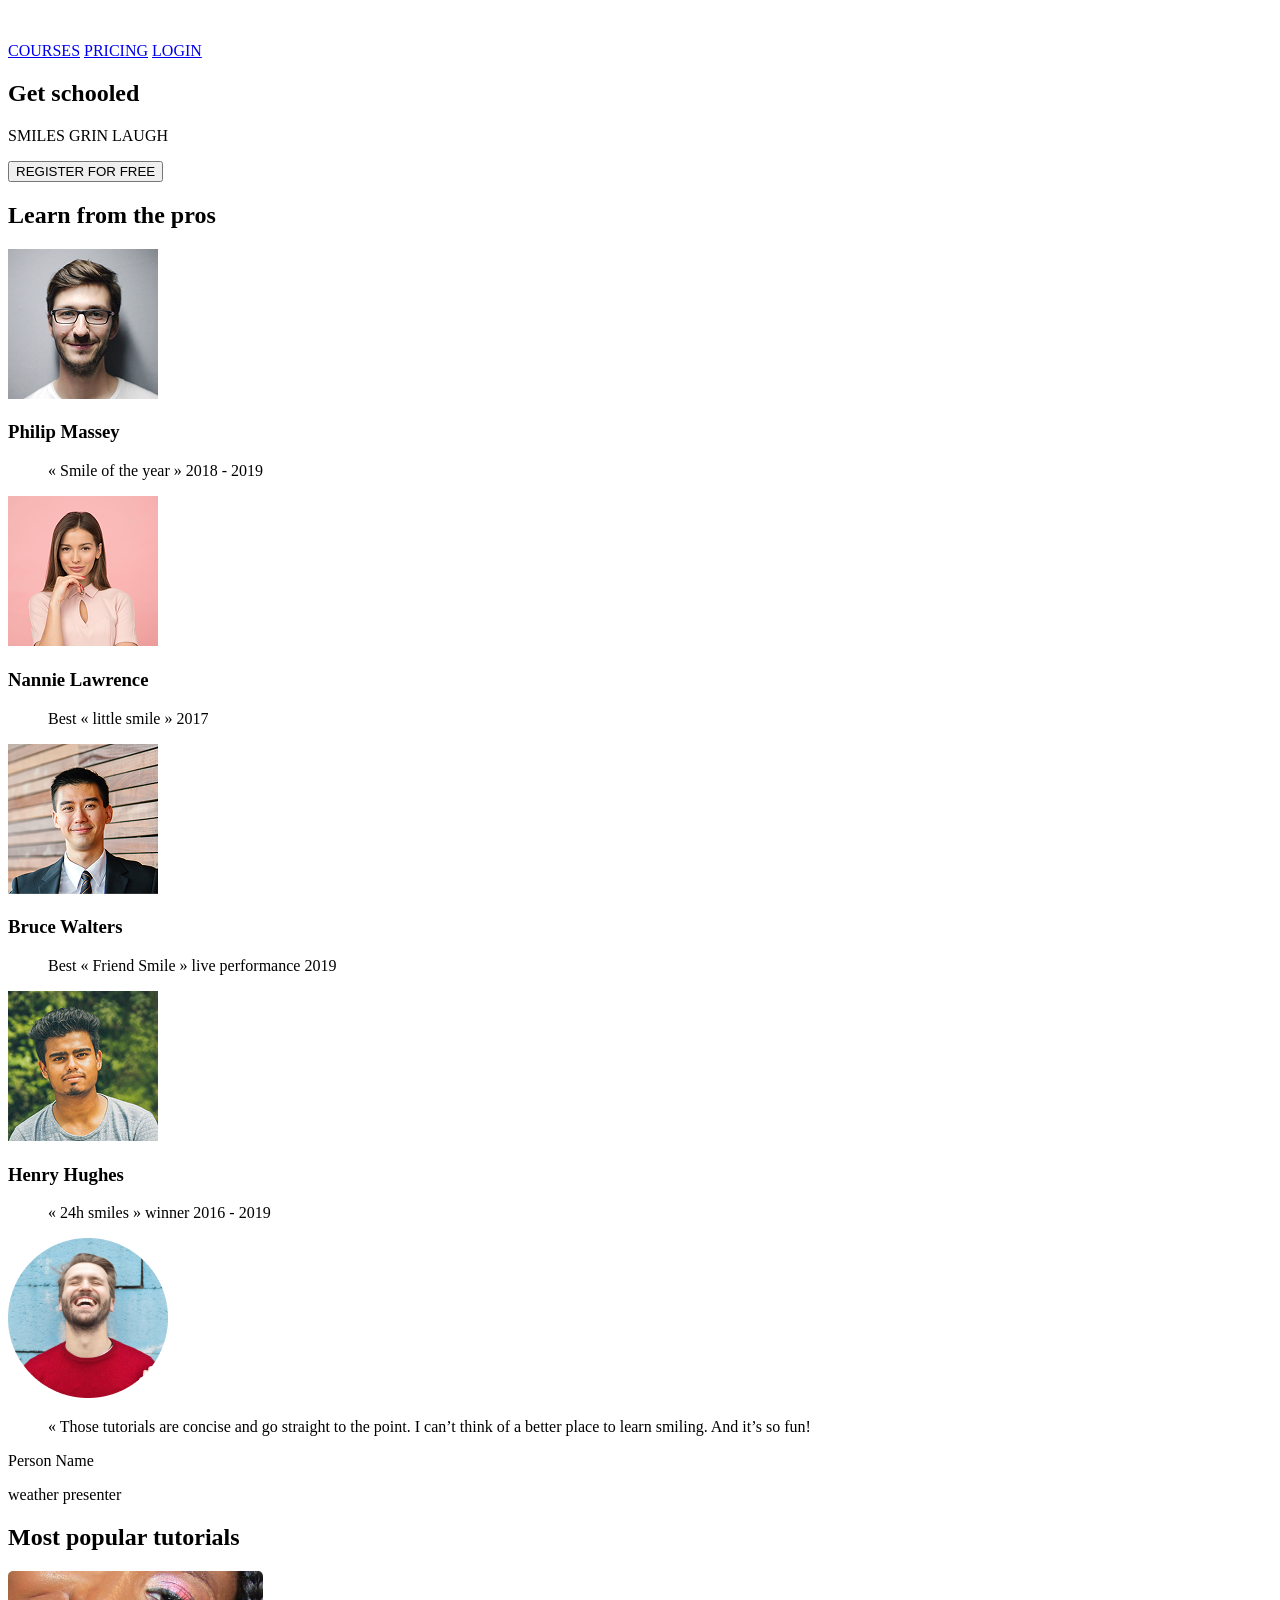
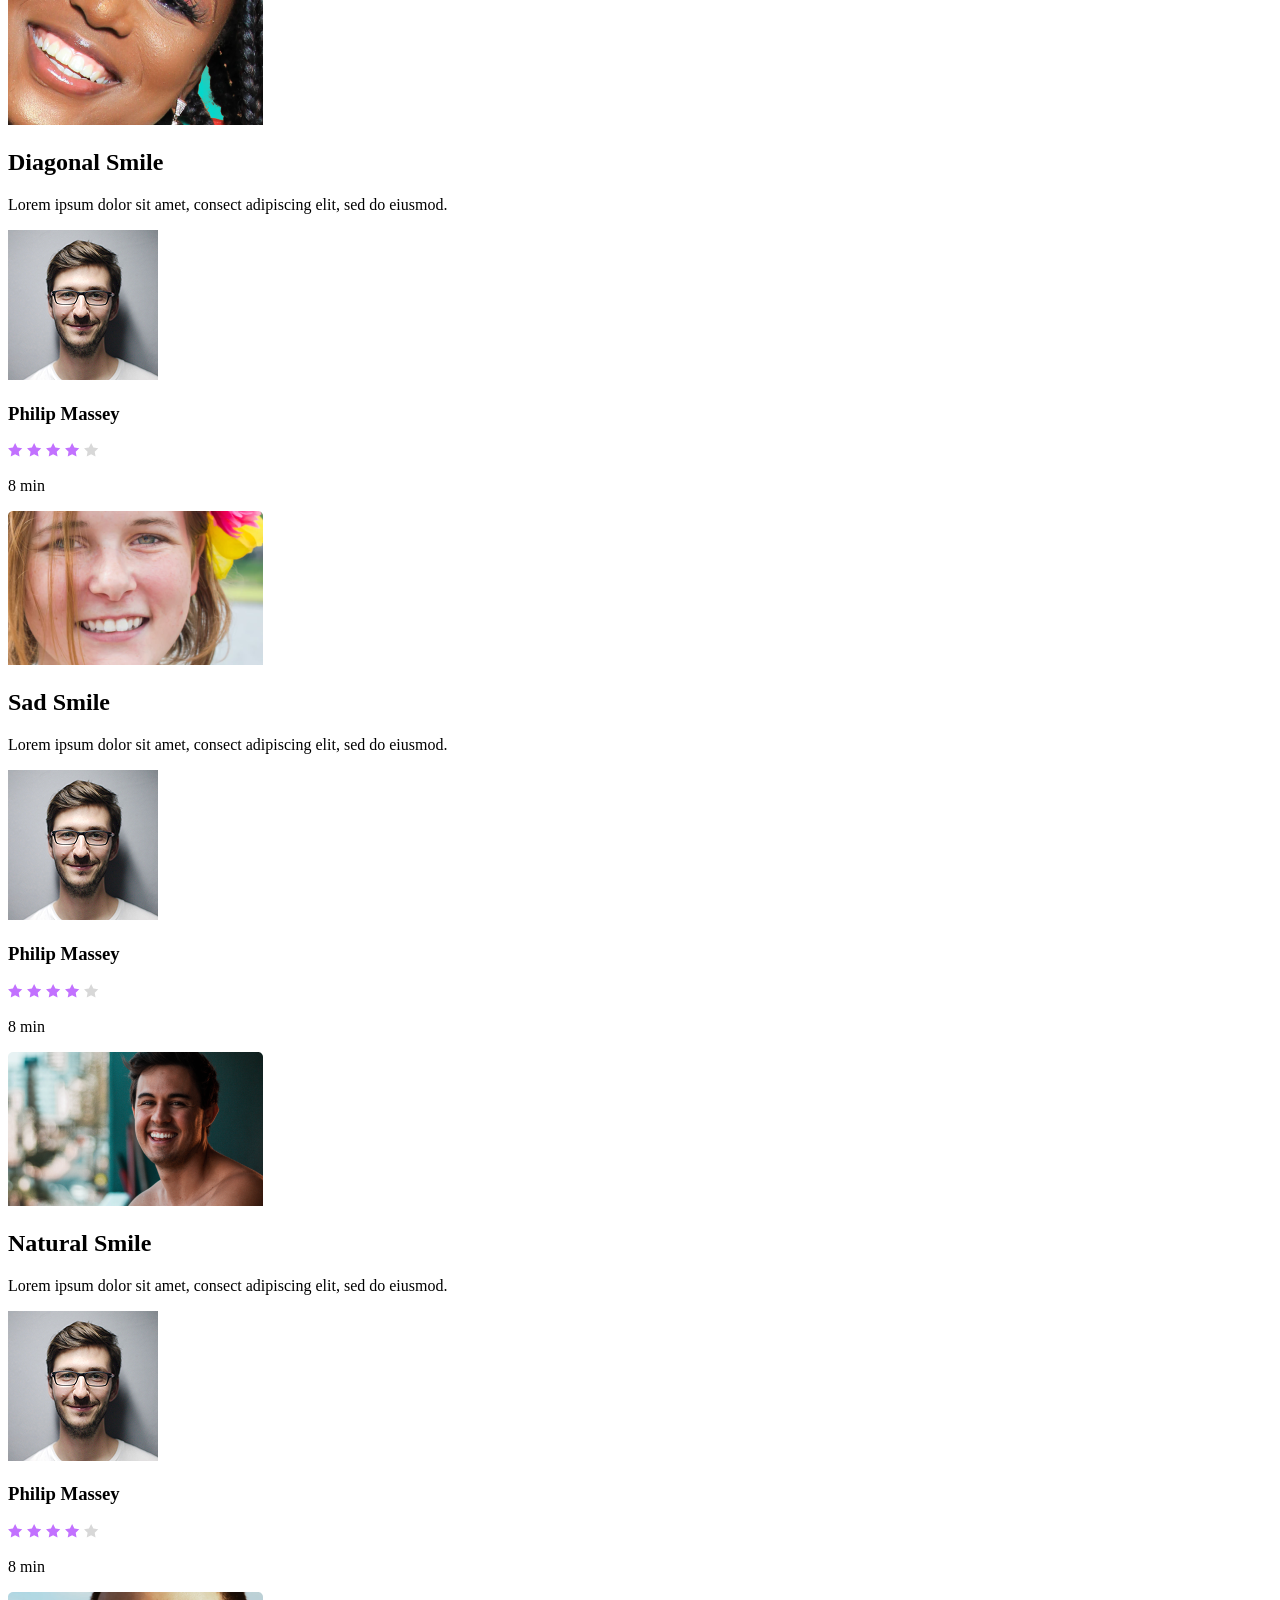
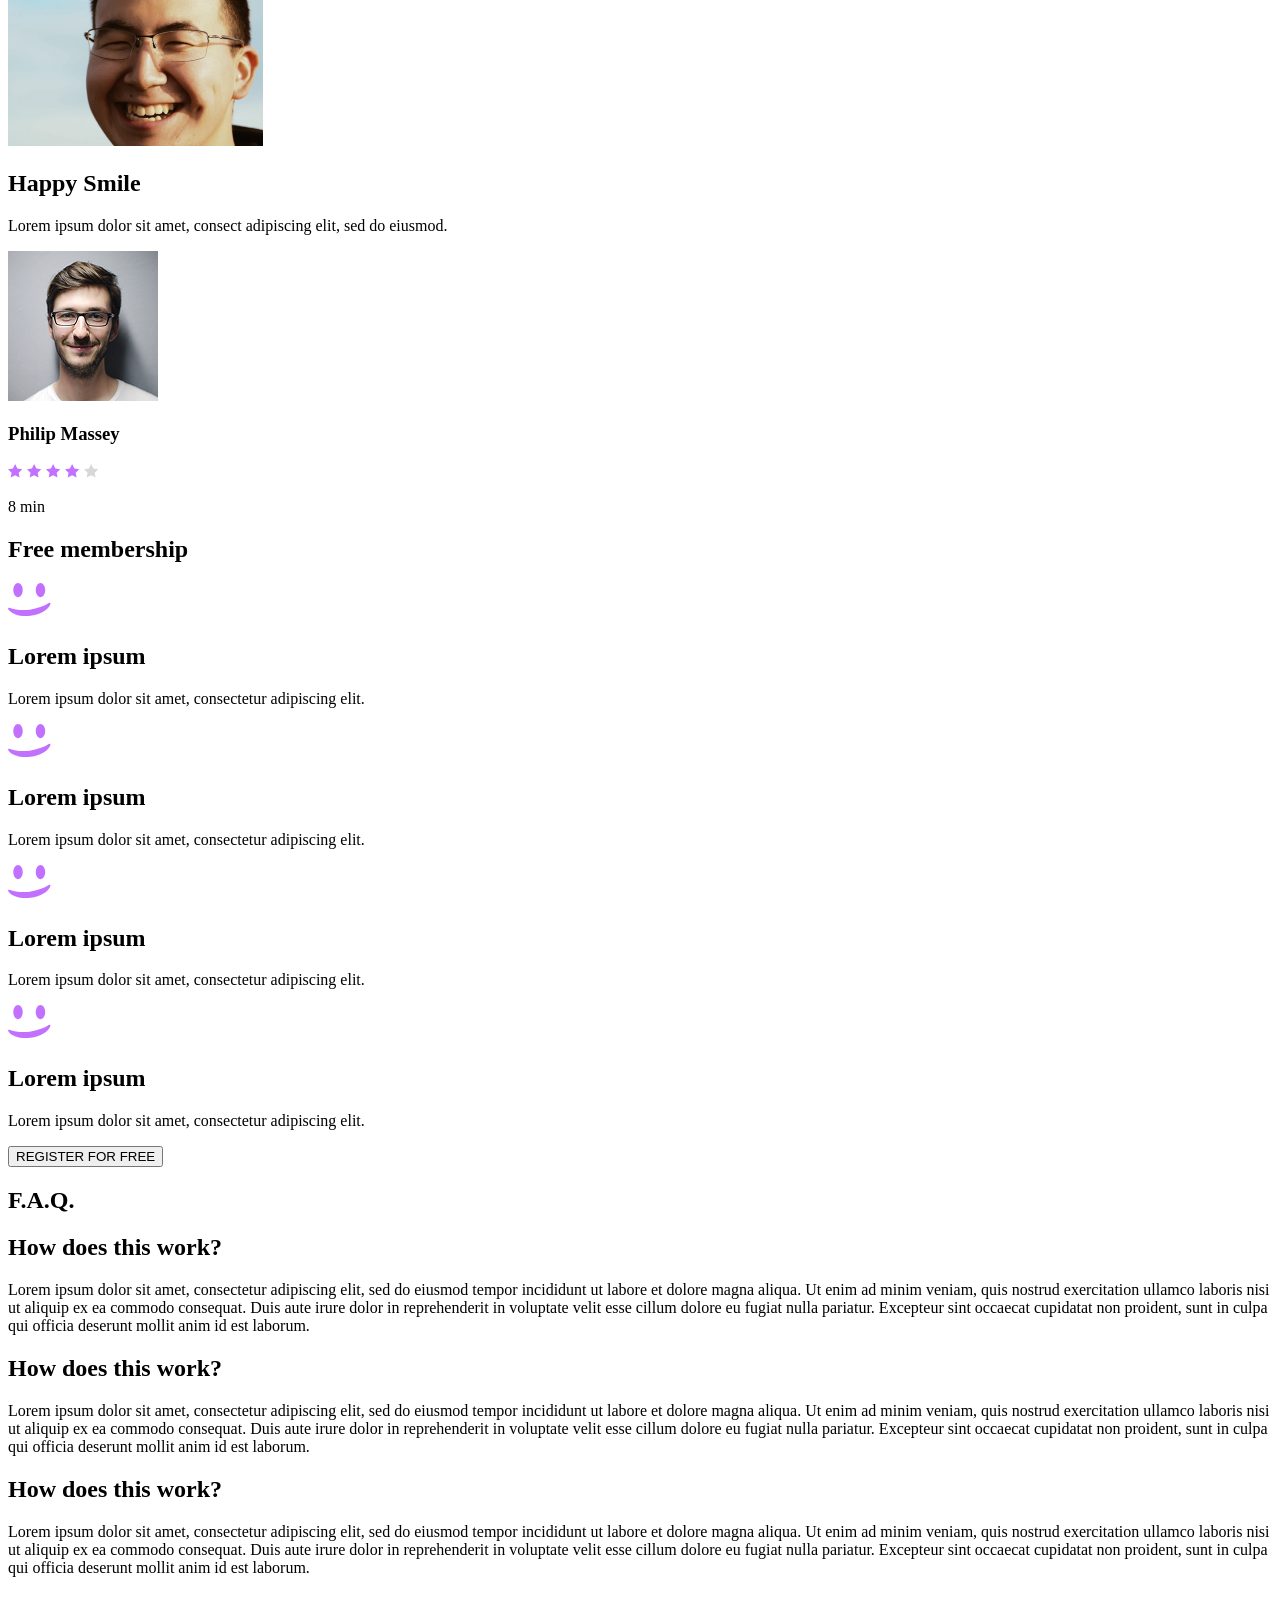
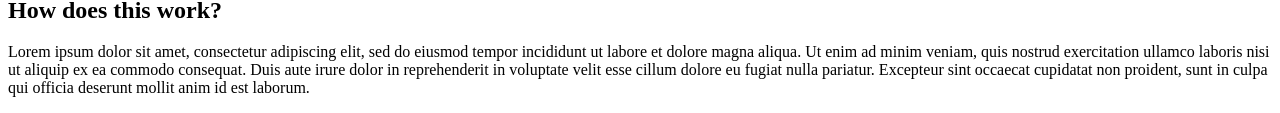
<file: html_advanced/task_6/index.html>
<!DOCTYPE html>
<html lang="en">
<head>
    <meta charset="UTF-8">
    <meta name="viewport" content="width=device-width, initial-scale=1.0">
    <title>School Page</title>
</head>
<body>
    <header>
        <a href="/">
            <img src="../assets/logo.svg" alt="Logo">
        </a>
        <div>
            <a href="/">COURSES</a>
            <a href="/">PRICING</a>
            <a href="/">LOGIN</a>
        </div>
    </header>
    <main>
        <section class="hero">
            <div class="title">
                <h1>Get schooled</h1>
                <p>SMILES GRIN LAUGH</p>
                <button>REGISTER FOR FREE</button>
            </div>
            <div class="pros">
                <h2><span class="purple-word">Learn</span> from the pros</h2>
                <div class="people">
                    <div>
                        <img src="../assets/profile_1.png" alt="Person" class="round-image">
                        <h3>Philip Massey</h3>
                        <blockquote>« Smile of the year » 2018 - 2019</blockquote>
                    </div>
                    <div>
                        <img src="../assets/profile_2.png" alt="Person" class="round-image">
                        <h3>Nannie Lawrence</h3>
                        <blockquote>Best « little smile » 2017</blockquote>
                    </div>
                    <div>
                        <img src="../assets/profile_3.png" alt="Person" class="round-image">
                        <h3>Bruce Walters</h3>
                        <blockquote>Best « Friend Smile » live performance 2019</blockquote>
                    </div>
                    <div>
                        <img src="../assets/profile_4.png" alt="Person" class="round-image">
                        <h3>Henry Hughes</h3>
                        <blockquote>« 24h smiles » winner 2016 - 2019</blockquote>
                    </div>
                </div>
            </div>
        </section>
        <section class="author">
            <div class="quote-all">
                <img src="../assets/author.png" alt="Person">
                <div>
                    <blockquote>« Those tutorials are concise and go straight to the point. I can’t think of a better place to learn smiling. And it’s so fun!</blockquote>
                    <p class="name">Person Name</p>
                    <p class="occupation">weather presenter</p>
                </div>
            </div>
        </section>
        <section class="tutorials">
            <h1>Most <span class="purple-word">popular</span> tutorials</h1>
            <div class="group">
                <div class="item">
                    <img src="../assets/preview_1.png" alt="Tutorial Preview">
                    <h2>Diagonal Smile</h2>
                    <p class="desc">Lorem ipsum dolor sit amet, consect adipiscing elit, sed do eiusmod.</p>
                    <div class="publisher">
                        <img src="../assets/person_1.png" alt="Person" class="round-image">
                        <h3>Philip Massey</h3>
                    </div>
                    <div class="review-length">
                        <div class="stars">
                            <img src="../assets/star_a.svg" alt="Star Full">
                            <img src="../assets/star_a.svg" alt="Star Full">
                            <img src="../assets/star_a.svg" alt="Star Full">
                            <img src="../assets/star_a.svg" alt="Star Full">
                            <img src="../assets/star_b.svg" alt="Star Empty">
                        </div>
                        <p class="length">8 min</p>
                    </div>
                </div>
                <div class="item">
                    <img src="../assets/preview_2.png" alt="Tutorial Preview">
                    <h2>Sad Smile</h2>
                    <p class="desc">Lorem ipsum dolor sit amet, consect adipiscing elit, sed do eiusmod.</p>
                    <div class="publisher">
                        <img src="../assets/person_1.png" alt="Person" class="round-image">
                        <h3>Philip Massey</h3>
                    </div>
                    <div class="review-length">
                        <div class="stars">
                            <img src="../assets/star_a.svg" alt="Star Full">
                            <img src="../assets/star_a.svg" alt="Star Full">
                            <img src="../assets/star_a.svg" alt="Star Full">
                            <img src="../assets/star_a.svg" alt="Star Full">
                            <img src="../assets/star_b.svg" alt="Star Empty">
                        </div>
                        <p class="length">8 min</p>
                    </div>
                </div>
                <div class="item">
                    <img src="../assets/preview_3.png" alt="Tutorial Preview">
                    <h2>Natural Smile</h2>
                    <p class="desc">Lorem ipsum dolor sit amet, consect adipiscing elit, sed do eiusmod.</p>
                    <div class="publisher">
                        <img src="../assets/person_1.png" alt="Person" class="round-image">
                        <h3>Philip Massey</h3>
                    </div>
                    <div class="review-length">
                        <div class="stars">
                            <img src="../assets/star_a.svg" alt="Star Full">
                            <img src="../assets/star_a.svg" alt="Star Full">
                            <img src="../assets/star_a.svg" alt="Star Full">
                            <img src="../assets/star_a.svg" alt="Star Full">
                            <img src="../assets/star_b.svg" alt="Star Empty">
                        </div>
                        <p class="length">8 min</p>
                    </div>
                </div>
                <div class="item">
                    <img src="../assets/preview_4.png" alt="Tutorial Preview">
                    <h2>Happy Smile</h2>
                    <p class="desc">Lorem ipsum dolor sit amet, consect adipiscing elit, sed do eiusmod.</p>
                    <div class="publisher">
                        <img src="../assets/person_1.png" alt="Person" class="round-image">
                        <h3>Philip Massey</h3>
                    </div>
                    <div class="review-length">
                        <div class="stars">
                            <img src="../assets/star_a.svg" alt="Star Full">
                            <img src="../assets/star_a.svg" alt="Star Full">
                            <img src="../assets/star_a.svg" alt="Star Full">
                            <img src="../assets/star_a.svg" alt="Star Full">
                            <img src="../assets/star_b.svg" alt="Star Empty">
                        </div>
                        <p class="length">8 min</p>
                    </div>
                </div>
            </div>
        </section>
        <section class="memberships">
            <h1><span class="purple-word">Free</span> membership</h1>
            <div class="members">
                <div class="member">
                    <img src="../assets/smile.svg" alt="Smile">
                    <h2>Lorem ipsum</h2>
                    <p>Lorem ipsum dolor sit amet, consectetur adipiscing elit.</p>
                </div>
                <div class="member">
                    <img src="../assets/smile.svg" alt="Smile">
                    <h2>Lorem ipsum</h2>
                    <p>Lorem ipsum dolor sit amet, consectetur adipiscing elit.</p>
                </div>
                <div class="member">
                    <img src="../assets/smile.svg" alt="Smile">
                    <h2>Lorem ipsum</h2>
                    <p>Lorem ipsum dolor sit amet, consectetur adipiscing elit.</p>
                </div>
                <div class="member">
                    <img src="../assets/smile.svg" alt="Smile">
                    <h2>Lorem ipsum</h2>
                    <p>Lorem ipsum dolor sit amet, consectetur adipiscing elit.</p>
                </div>
            </div>
            <button>REGISTER FOR FREE</button>
        </section>
        <section class="faq">
            <h1>F.A.Q.</h1>
            <div class="faq-bloc">
                <div class="faq-row">
                    <div class="faq-item">
                        <h2>How does this work?</h2>
                        <p>Lorem ipsum dolor sit amet, consectetur adipiscing elit, sed do eiusmod tempor incididunt ut labore et dolore magna aliqua. Ut enim ad minim veniam, quis nostrud exercitation ullamco laboris nisi ut aliquip ex ea commodo consequat. Duis aute irure dolor in reprehenderit in voluptate velit esse cillum dolore eu fugiat nulla pariatur. Excepteur sint occaecat cupidatat non proident, sunt in culpa qui officia deserunt mollit anim id est laborum.</p>
                    </div>
                    <div class="faq-item">
                        <h2>How does this work?</h2>
                        <p>Lorem ipsum dolor sit amet, consectetur adipiscing elit, sed do eiusmod tempor incididunt ut labore et dolore magna aliqua. Ut enim ad minim veniam, quis nostrud exercitation ullamco laboris nisi ut aliquip ex ea commodo consequat. Duis aute irure dolor in reprehenderit in voluptate velit esse cillum dolore eu fugiat nulla pariatur. Excepteur sint occaecat cupidatat non proident, sunt in culpa qui officia deserunt mollit anim id est laborum.</p>
                    </div>
                </div>
                <div class="faq-row">
                    <div class="faq-item">
                        <h2>How does this work?</h2>
                        <p>Lorem ipsum dolor sit amet, consectetur adipiscing elit, sed do eiusmod tempor incididunt ut labore et dolore magna aliqua. Ut enim ad minim veniam, quis nostrud exercitation ullamco laboris nisi ut aliquip ex ea commodo consequat. Duis aute irure dolor in reprehenderit in voluptate velit esse cillum dolore eu fugiat nulla pariatur. Excepteur sint occaecat cupidatat non proident, sunt in culpa qui officia deserunt mollit anim id est laborum.</p>
                    </div>
                    <div class="faq-item">
                        <h2>How does this work?</h2>
                        <p>Lorem ipsum dolor sit amet, consectetur adipiscing elit, sed do eiusmod tempor incididunt ut labore et dolore magna aliqua. Ut enim ad minim veniam, quis nostrud exercitation ullamco laboris nisi ut aliquip ex ea commodo consequat. Duis aute irure dolor in reprehenderit in voluptate velit esse cillum dolore eu fugiat nulla pariatur. Excepteur sint occaecat cupidatat non proident, sunt in culpa qui officia deserunt mollit anim id est laborum.</p>
                    </div>
                </div>
            </div>
        </section>
    </main>
</body>
</html>
</file>
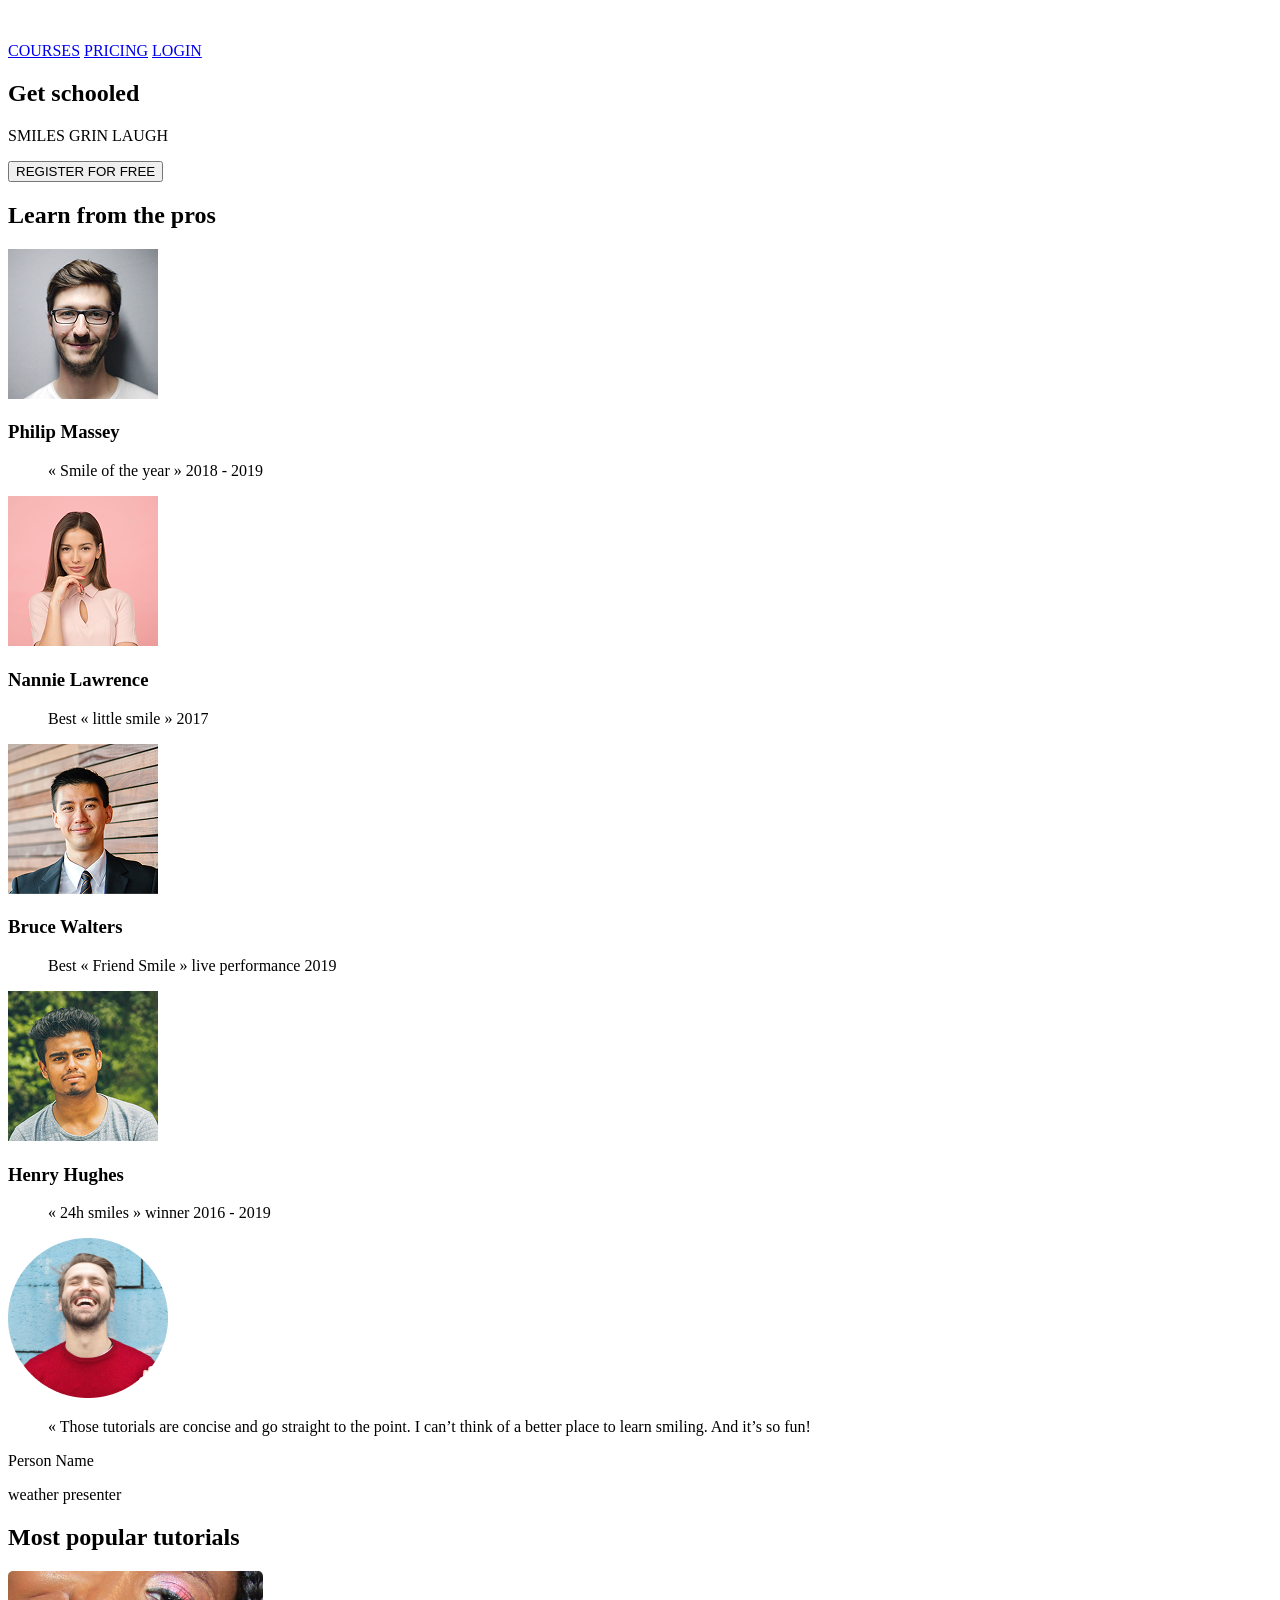
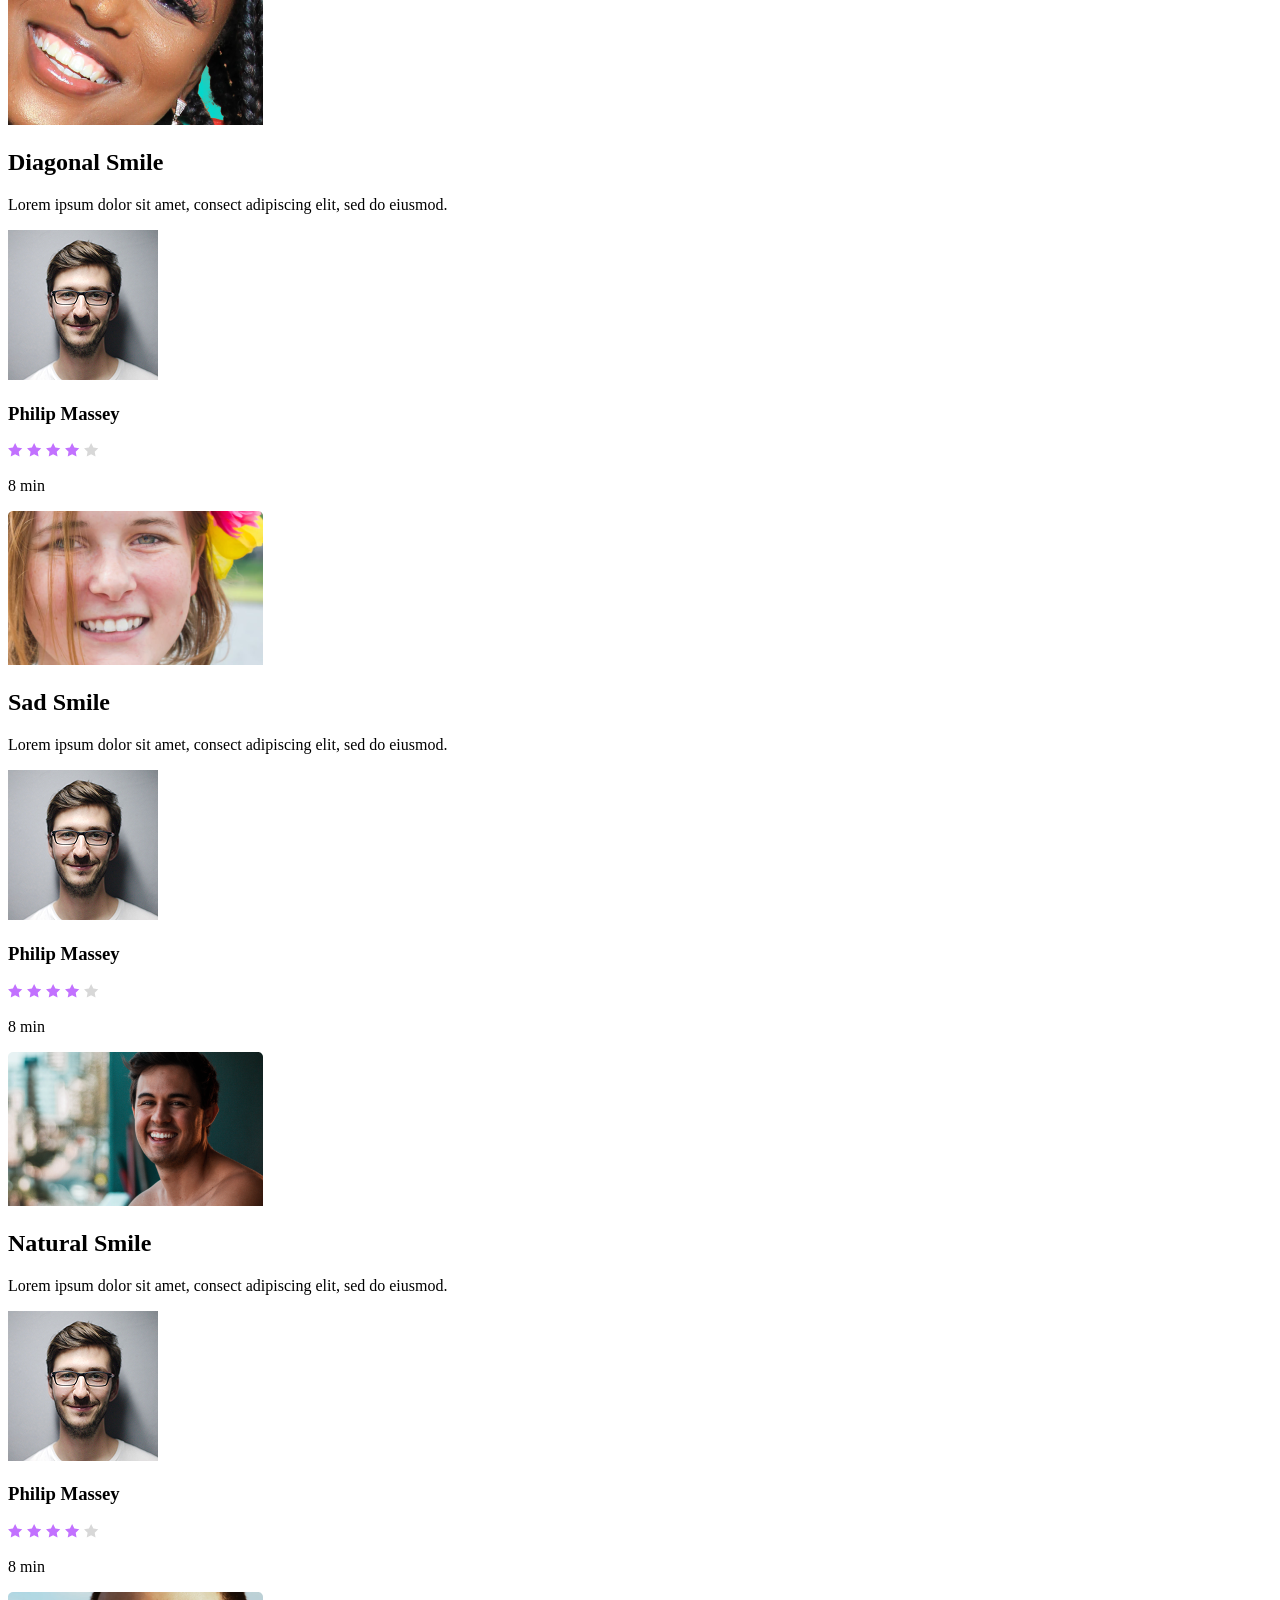
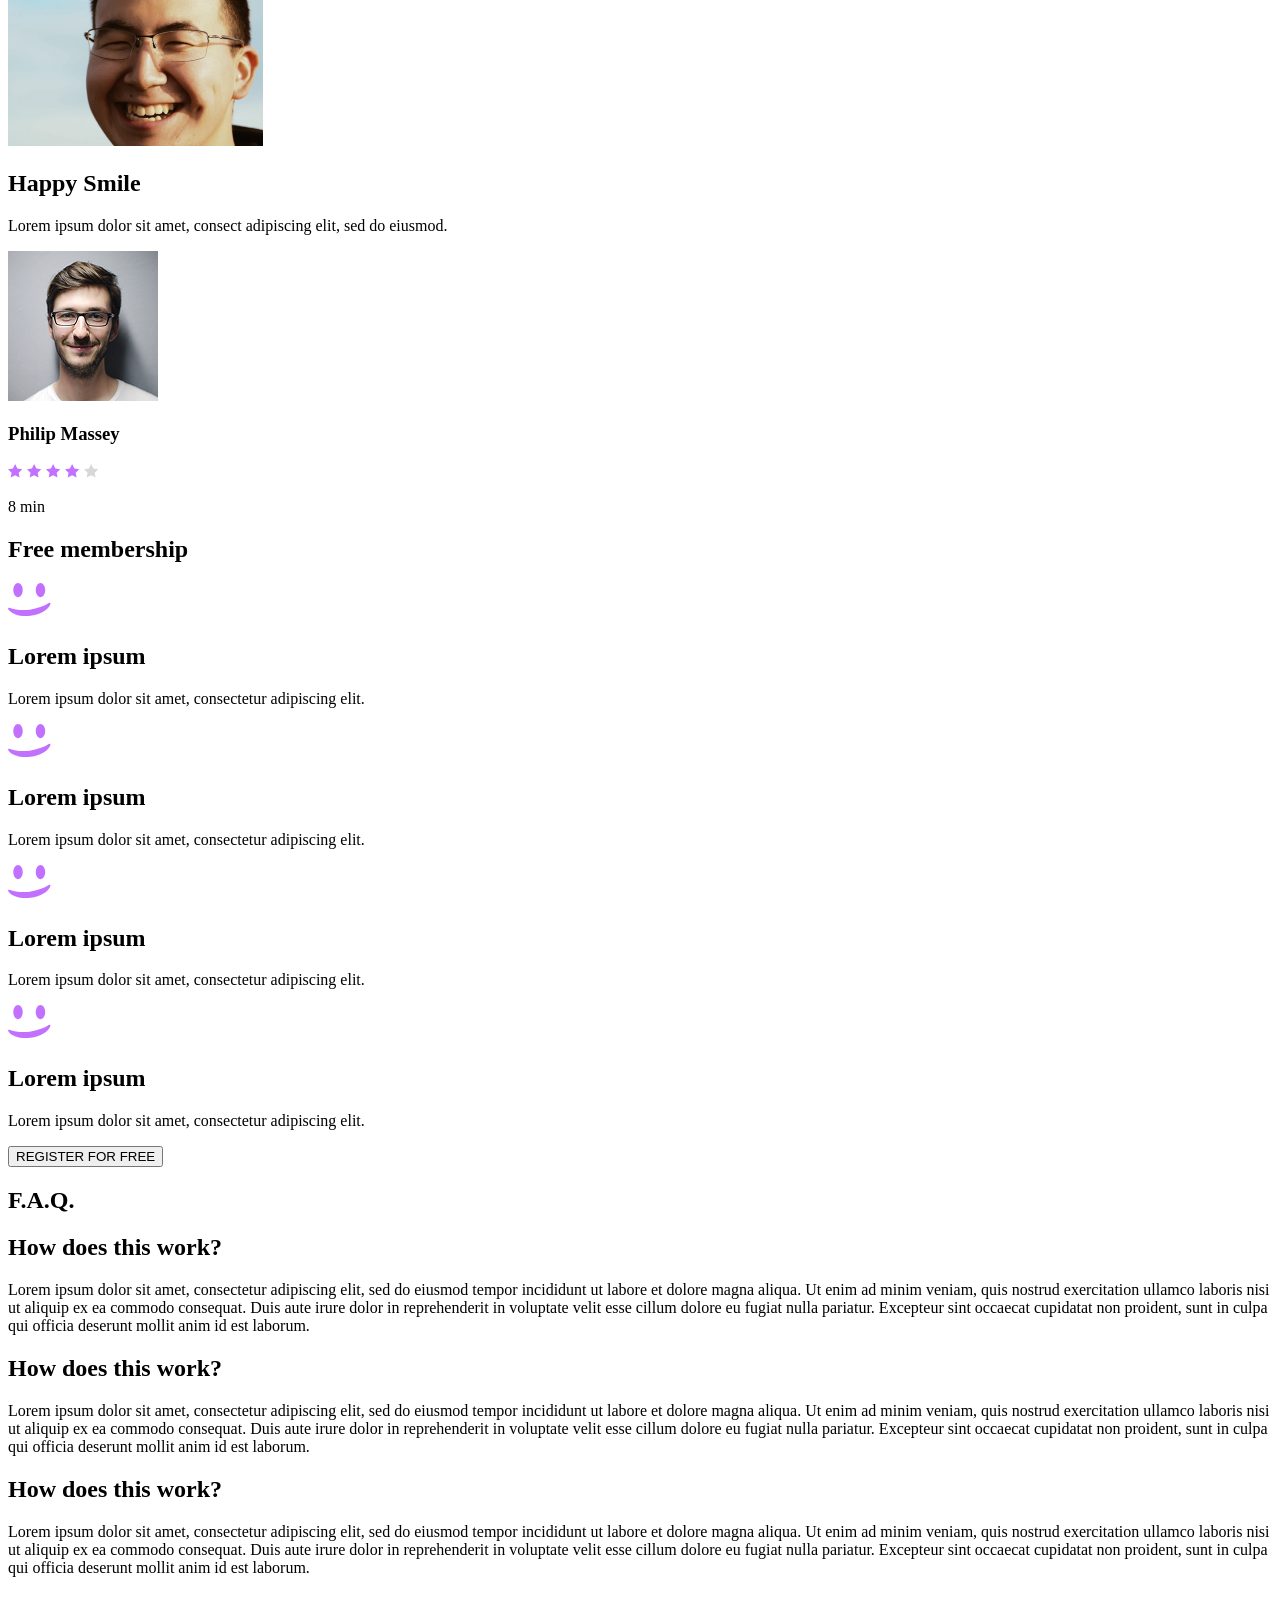
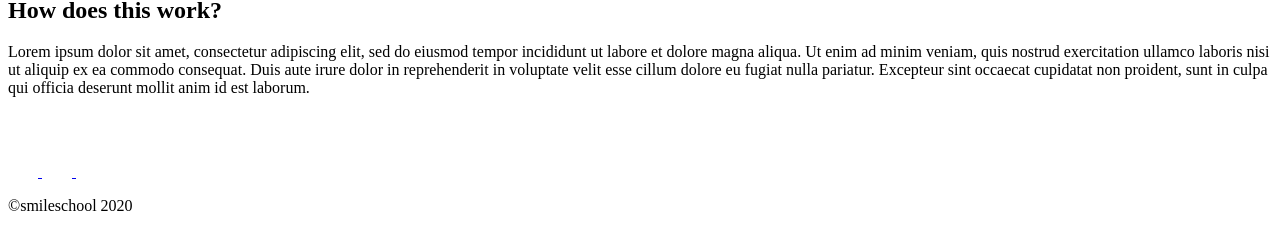
<file: html_advanced/task_7/index.html>
<!DOCTYPE html>
<html lang="en">
<head>
    <meta charset="UTF-8">
    <meta name="viewport" content="width=device-width, initial-scale=1.0">
    <title>School Page</title>
</head>
<body>
    <header>
        <a href="/">
            <img src="../assets/logo.svg" alt="Logo">
        </a>
        <div>
            <a href="/">COURSES</a>
            <a href="/">PRICING</a>
            <a href="/">LOGIN</a>
        </div>
    </header>
    <main>
        <section class="hero">
            <div class="title">
                <h1>Get schooled</h1>
                <p>SMILES GRIN LAUGH</p>
                <button>REGISTER FOR FREE</button>
            </div>
            <div class="pros">
                <h2><span class="purple-word">Learn</span> from the pros</h2>
                <div class="people">
                    <div>
                        <img src="../assets/profile_1.png" alt="Person" class="round-image">
                        <h3>Philip Massey</h3>
                        <blockquote>« Smile of the year » 2018 - 2019</blockquote>
                    </div>
                    <div>
                        <img src="../assets/profile_2.png" alt="Person" class="round-image">
                        <h3>Nannie Lawrence</h3>
                        <blockquote>Best « little smile » 2017</blockquote>
                    </div>
                    <div>
                        <img src="../assets/profile_3.png" alt="Person" class="round-image">
                        <h3>Bruce Walters</h3>
                        <blockquote>Best « Friend Smile » live performance 2019</blockquote>
                    </div>
                    <div>
                        <img src="../assets/profile_4.png" alt="Person" class="round-image">
                        <h3>Henry Hughes</h3>
                        <blockquote>« 24h smiles » winner 2016 - 2019</blockquote>
                    </div>
                </div>
            </div>
        </section>
        <section class="author">
            <div class="quote-all">
                <img src="../assets/author.png" alt="Person">
                <div>
                    <blockquote>« Those tutorials are concise and go straight to the point. I can’t think of a better place to learn smiling. And it’s so fun!</blockquote>
                    <p class="name">Person Name</p>
                    <p class="occupation">weather presenter</p>
                </div>
            </div>
        </section>
        <section class="tutorials">
            <h1>Most <span class="purple-word">popular</span> tutorials</h1>
            <div class="group">
                <div class="item">
                    <img src="../assets/preview_1.png" alt="Tutorial Preview">
                    <h2>Diagonal Smile</h2>
                    <p class="desc">Lorem ipsum dolor sit amet, consect adipiscing elit, sed do eiusmod.</p>
                    <div class="publisher">
                        <img src="../assets/person_1.png" alt="Person" class="round-image">
                        <h3>Philip Massey</h3>
                    </div>
                    <div class="review-length">
                        <div class="stars">
                            <img src="../assets/star_a.svg" alt="Star Full">
                            <img src="../assets/star_a.svg" alt="Star Full">
                            <img src="../assets/star_a.svg" alt="Star Full">
                            <img src="../assets/star_a.svg" alt="Star Full">
                            <img src="../assets/star_b.svg" alt="Star Empty">
                        </div>
                        <p class="length">8 min</p>
                    </div>
                </div>
                <div class="item">
                    <img src="../assets/preview_2.png" alt="Tutorial Preview">
                    <h2>Sad Smile</h2>
                    <p class="desc">Lorem ipsum dolor sit amet, consect adipiscing elit, sed do eiusmod.</p>
                    <div class="publisher">
                        <img src="../assets/person_1.png" alt="Person" class="round-image">
                        <h3>Philip Massey</h3>
                    </div>
                    <div class="review-length">
                        <div class="stars">
                            <img src="../assets/star_a.svg" alt="Star Full">
                            <img src="../assets/star_a.svg" alt="Star Full">
                            <img src="../assets/star_a.svg" alt="Star Full">
                            <img src="../assets/star_a.svg" alt="Star Full">
                            <img src="../assets/star_b.svg" alt="Star Empty">
                        </div>
                        <p class="length">8 min</p>
                    </div>
                </div>
                <div class="item">
                    <img src="../assets/preview_3.png" alt="Tutorial Preview">
                    <h2>Natural Smile</h2>
                    <p class="desc">Lorem ipsum dolor sit amet, consect adipiscing elit, sed do eiusmod.</p>
                    <div class="publisher">
                        <img src="../assets/person_1.png" alt="Person" class="round-image">
                        <h3>Philip Massey</h3>
                    </div>
                    <div class="review-length">
                        <div class="stars">
                            <img src="../assets/star_a.svg" alt="Star Full">
                            <img src="../assets/star_a.svg" alt="Star Full">
                            <img src="../assets/star_a.svg" alt="Star Full">
                            <img src="../assets/star_a.svg" alt="Star Full">
                            <img src="../assets/star_b.svg" alt="Star Empty">
                        </div>
                        <p class="length">8 min</p>
                    </div>
                </div>
                <div class="item">
                    <img src="../assets/preview_4.png" alt="Tutorial Preview">
                    <h2>Happy Smile</h2>
                    <p class="desc">Lorem ipsum dolor sit amet, consect adipiscing elit, sed do eiusmod.</p>
                    <div class="publisher">
                        <img src="../assets/person_1.png" alt="Person" class="round-image">
                        <h3>Philip Massey</h3>
                    </div>
                    <div class="review-length">
                        <div class="stars">
                            <img src="../assets/star_a.svg" alt="Star Full">
                            <img src="../assets/star_a.svg" alt="Star Full">
                            <img src="../assets/star_a.svg" alt="Star Full">
                            <img src="../assets/star_a.svg" alt="Star Full">
                            <img src="../assets/star_b.svg" alt="Star Empty">
                        </div>
                        <p class="length">8 min</p>
                    </div>
                </div>
            </div>
        </section>
        <section class="memberships">
            <h1><span class="purple-word">Free</span> membership</h1>
            <div class="members">
                <div class="member">
                    <img src="../assets/smile.svg" alt="Smile">
                    <h2>Lorem ipsum</h2>
                    <p>Lorem ipsum dolor sit amet, consectetur adipiscing elit.</p>
                </div>
                <div class="member">
                    <img src="../assets/smile.svg" alt="Smile">
                    <h2>Lorem ipsum</h2>
                    <p>Lorem ipsum dolor sit amet, consectetur adipiscing elit.</p>
                </div>
                <div class="member">
                    <img src="../assets/smile.svg" alt="Smile">
                    <h2>Lorem ipsum</h2>
                    <p>Lorem ipsum dolor sit amet, consectetur adipiscing elit.</p>
                </div>
                <div class="member">
                    <img src="../assets/smile.svg" alt="Smile">
                    <h2>Lorem ipsum</h2>
                    <p>Lorem ipsum dolor sit amet, consectetur adipiscing elit.</p>
                </div>
            </div>
            <button>REGISTER FOR FREE</button>
        </section>
        <section class="faq">
            <h1>F.A.Q.</h1>
            <div class="faq-bloc">
                <div class="faq-row">
                    <div class="faq-item">
                        <h2>How does this work?</h2>
                        <p>Lorem ipsum dolor sit amet, consectetur adipiscing elit, sed do eiusmod tempor incididunt ut labore et dolore magna aliqua. Ut enim ad minim veniam, quis nostrud exercitation ullamco laboris nisi ut aliquip ex ea commodo consequat. Duis aute irure dolor in reprehenderit in voluptate velit esse cillum dolore eu fugiat nulla pariatur. Excepteur sint occaecat cupidatat non proident, sunt in culpa qui officia deserunt mollit anim id est laborum.</p>
                    </div>
                    <div class="faq-item">
                        <h2>How does this work?</h2>
                        <p>Lorem ipsum dolor sit amet, consectetur adipiscing elit, sed do eiusmod tempor incididunt ut labore et dolore magna aliqua. Ut enim ad minim veniam, quis nostrud exercitation ullamco laboris nisi ut aliquip ex ea commodo consequat. Duis aute irure dolor in reprehenderit in voluptate velit esse cillum dolore eu fugiat nulla pariatur. Excepteur sint occaecat cupidatat non proident, sunt in culpa qui officia deserunt mollit anim id est laborum.</p>
                    </div>
                </div>
                <div class="faq-row">
                    <div class="faq-item">
                        <h2>How does this work?</h2>
                        <p>Lorem ipsum dolor sit amet, consectetur adipiscing elit, sed do eiusmod tempor incididunt ut labore et dolore magna aliqua. Ut enim ad minim veniam, quis nostrud exercitation ullamco laboris nisi ut aliquip ex ea commodo consequat. Duis aute irure dolor in reprehenderit in voluptate velit esse cillum dolore eu fugiat nulla pariatur. Excepteur sint occaecat cupidatat non proident, sunt in culpa qui officia deserunt mollit anim id est laborum.</p>
                    </div>
                    <div class="faq-item">
                        <h2>How does this work?</h2>
                        <p>Lorem ipsum dolor sit amet, consectetur adipiscing elit, sed do eiusmod tempor incididunt ut labore et dolore magna aliqua. Ut enim ad minim veniam, quis nostrud exercitation ullamco laboris nisi ut aliquip ex ea commodo consequat. Duis aute irure dolor in reprehenderit in voluptate velit esse cillum dolore eu fugiat nulla pariatur. Excepteur sint occaecat cupidatat non proident, sunt in culpa qui officia deserunt mollit anim id est laborum.</p>
                    </div>
                </div>
            </div>
        </section>
    </main>
    <footer>
        <div class="footer-all">
            <div class="logos">
                <img src="../assets/logo.svg" alt="Logo">
                <div class="socials">
                    <a href="/">
                        <img src="../assets/icon_facebook.svg" alt="Facebook">
                    </a>
                    <a href="/">
                        <img src="../assets/icon_twitter.svg" alt="Twitter">
                    </a>
                    <a href="/">
                        <img src="../assets/icon_instagram.svg" alt="Instagram">
                    </a>
                </div>
            </div>
            <p>©smileschool 2020</p>
        </div>
    </footer>
</body>
</html>
</file>
